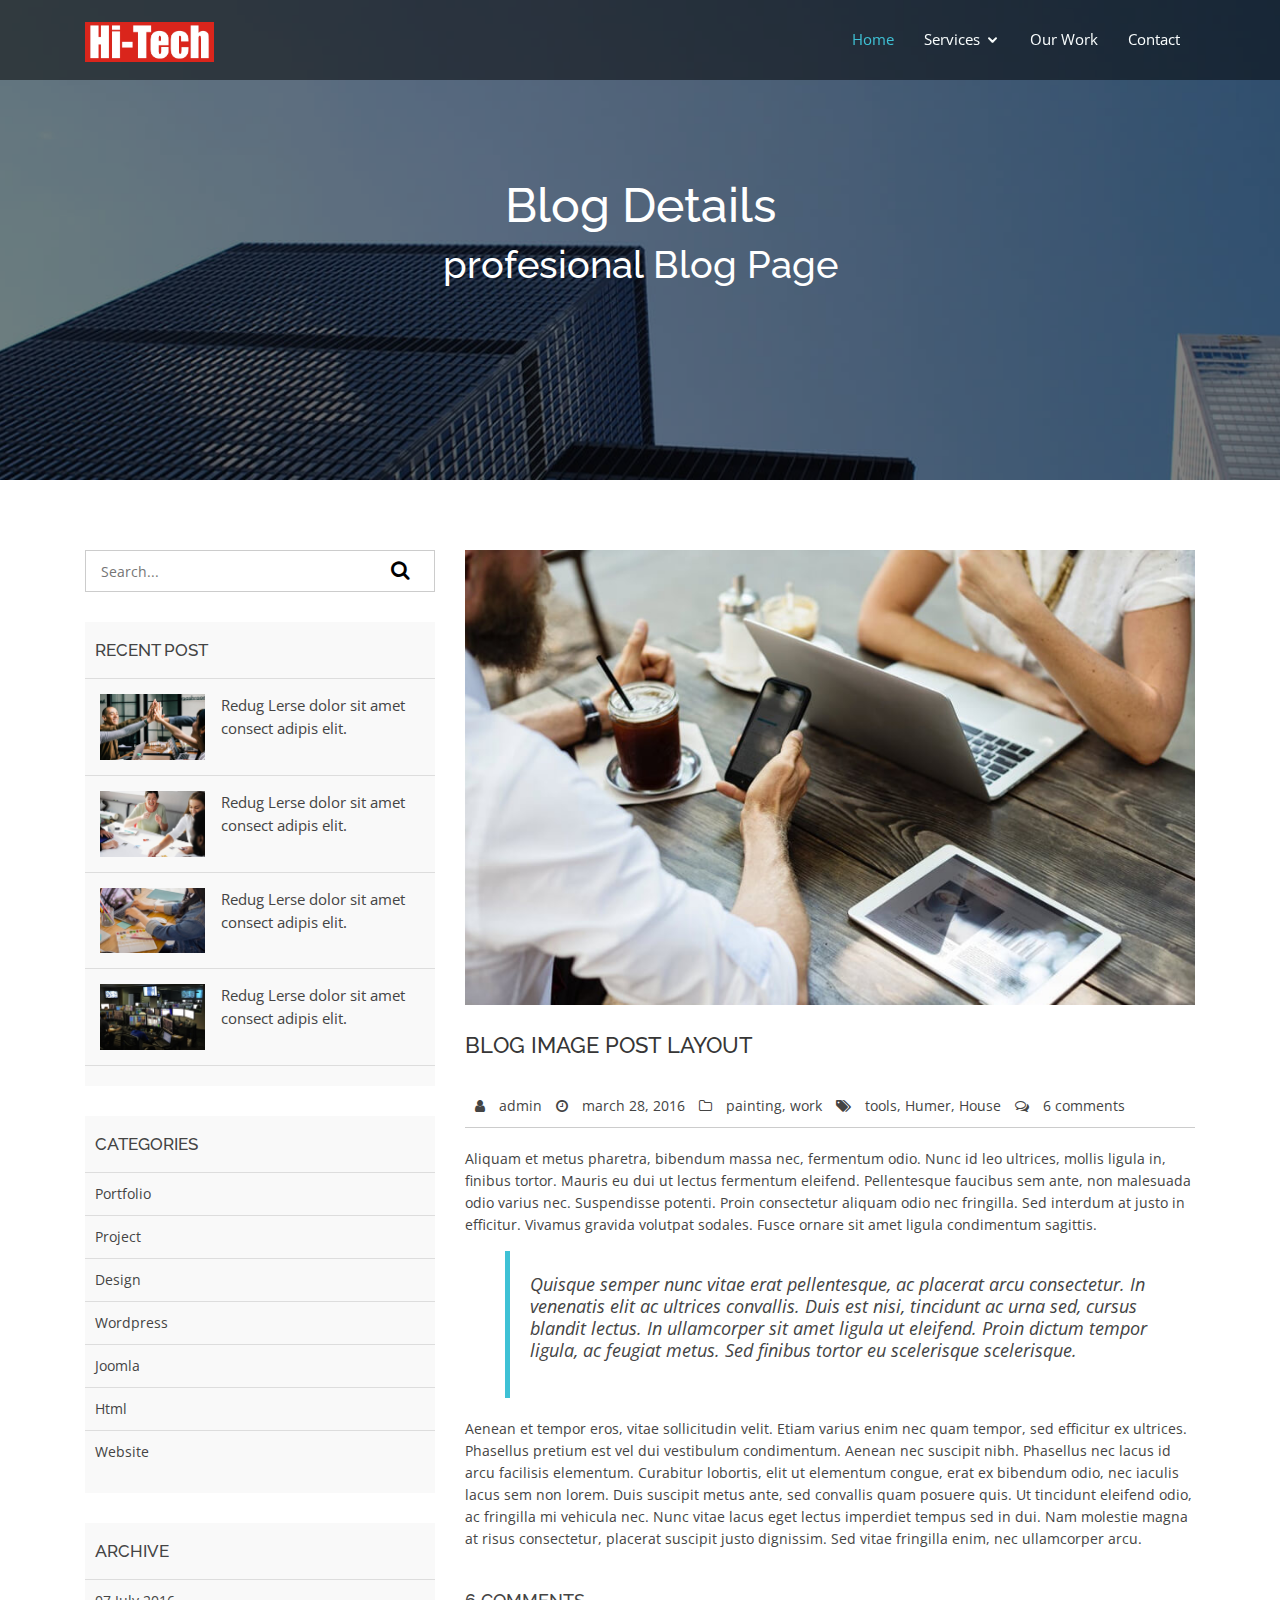
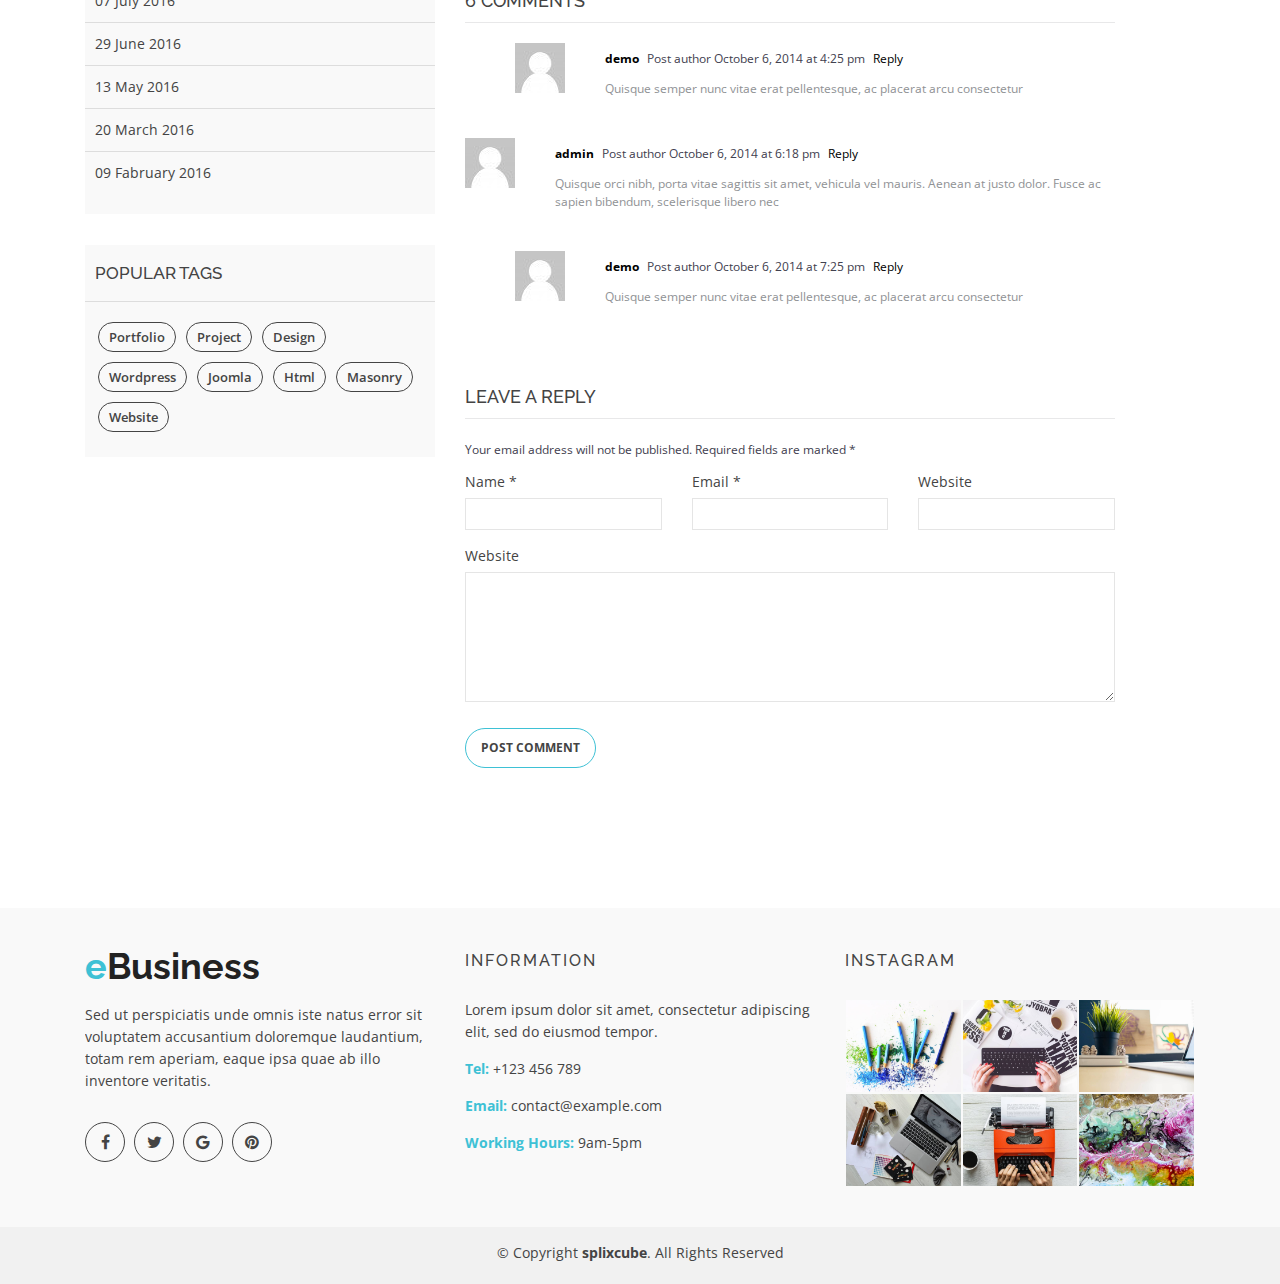
<file: blog-details.html>
<!DOCTYPE html>
<html lang="en">

<head>
  <meta charset="utf-8">
  <meta content="width=device-width, initial-scale=1.0" name="viewport">

  <title>splixcube Bootstrap Template - Index</title>
  <meta content="" name="descriptison">
  <meta content="" name="keywords">

  <!-- Favicons -->
  <link href="assets/img/favicon.png" rel="icon">
  <link href="assets/img/apple-touch-icon.png" rel="apple-touch-icon">

  <!-- Google Fonts -->
  <link href="https://fonts.googleapis.com/css?family=Open+Sans:300,400,400i,600,700|Raleway:300,400,400i,500,500i,700,800,900" rel="stylesheet">

  <!-- Vendor CSS Files -->
  <link href="assets/vendor/bootstrap/css/bootstrap.min.css" rel="stylesheet">
  <link href="assets/vendor/icofont/icofont.min.css" rel="stylesheet">
  <link href="assets/vendor/animate.css/animate.min.css" rel="stylesheet">
  <link href="assets/vendor/font-awesome/css/font-awesome.min.css" rel="stylesheet">
  <link href="assets/vendor/nivo-slider/css/nivo-slider.css" rel="stylesheet">
  <link href="assets/vendor/owl.carousel/assets/owl.carousel.min.css" rel="stylesheet">
  <link href="assets/vendor/venobox/venobox.css" rel="stylesheet">

  <!-- Template Main CSS File -->
  <link href="assets/css/style.css" rel="stylesheet">

  <!-- =======================================================
  * Template Name: splixcube - v2.0.0
  * Template URL: https://splixcube.com/splixcube-bootstrap-corporate-template/
  * Author: splixcube.com
  * License: https://splixcube.com/license/
  ======================================================== -->
</head>

<body data-spy="scroll" data-target="#navbar-example">

  <!-- ======= Header ======= -->
  <header id="header" class="fixed-top mx-auto">
    <div class="container d-flex">

      <div class="logo mr-auto">
        <h1 class="text-light"><a href="index.html"><span></span><img src="assets/img/HITECH BROSHERS 33333.jpg"
              alt=""></a></h1>
        <!-- Uncomment below if you prefer to use an image logo -->
        <!-- <a href="index.html"><img src="assets/img/logo.png" alt="" class="img-fluid"></a>-->
      </div>

      <nav class="nav-menu d-none d-lg-block">
        <ul>
          <li class="active"><a href="index.html">Home</a></li>
          <li class="drop-down"><a href="ourservices.html">Services</a>
            <ul class="mt-4">
              <li><a href="ourservices.html">Flex Printing Services</a></li>
              <li><a href="ourservices.html">Name Plates Services</a></li>
              <li><a href="ourservices.html">Board Display Services</a></li>
              <li><a href="ourservices.html">Frame Services</a></li>
              <li><a href="ourservices.html">Other Services</a></li>
              <li><a href="ourservices.html">offset Pricing</a></li>
            </ul>
          </li>
          <li><a href="ourworks.html">Our Work</a></li>
          <li><a href="contactus.html">Contact</a></li>

        </ul>
      </nav><!-- .nav-menu -->

    </div>
  </header><!-- End Header -->

  <main id="main">

    <!-- ======= Blog Header ======= -->
    <div class="header-bg page-area">
      <div class="home-overly"></div>
      <div class="container">
        <div class="row">
          <div class="col-md-12 col-sm-12 col-xs-12">
            <div class="slider-content text-center">
              <div class="header-bottom">
                <div class="layer2 wow zoomIn" data-wow-duration="1s" data-wow-delay=".4s">
                  <h1 class="title2">Blog Details </h1>
                </div>
                <div class="layer3 wow zoomInUp" data-wow-duration="2s" data-wow-delay="1s">
                  <h2 class="title3">profesional Blog Page</h2>
                </div>
              </div>
            </div>
          </div>
        </div>
      </div>
    </div><!-- End Blog Header -->

    <!-- ======= Blog Page ======= -->
    <div class="blog-page area-padding">
      <div class="container">
        <div class="row">
          <div class="col-lg-4 col-md-4 col-sm-4 col-xs-12">
            <div class="page-head-blog">
              <div class="single-blog-page">
                <!-- search option start -->
                <form action="#">
                  <div class="search-option">
                    <input type="text" placeholder="Search...">
                    <button class="button" type="submit">
                      <i class="fa fa-search"></i>
                    </button>
                  </div>
                </form>
                <!-- search option end -->
              </div>
              <div class="single-blog-page">
                <!-- recent start -->
                <div class="left-blog">
                  <h4>recent post</h4>
                  <div class="recent-post">
                    <!-- start single post -->
                    <div class="recent-single-post">
                      <div class="post-img">
                        <a href="#">
                          <img src="assets/img/blog/1.jpg" alt="">
                        </a>
                      </div>
                      <div class="pst-content">
                        <p><a href="#"> Redug Lerse dolor sit amet consect adipis elit.</a></p>
                      </div>
                    </div>
                    <!-- End single post -->
                    <!-- start single post -->
                    <div class="recent-single-post">
                      <div class="post-img">
                        <a href="#">
                          <img src="assets/img/blog/2.jpg" alt="">
                        </a>
                      </div>
                      <div class="pst-content">
                        <p><a href="#"> Redug Lerse dolor sit amet consect adipis elit.</a></p>
                      </div>
                    </div>
                    <!-- End single post -->
                    <!-- start single post -->
                    <div class="recent-single-post">
                      <div class="post-img">
                        <a href="#">
                          <img src="assets/img/blog/3.jpg" alt="">
                        </a>
                      </div>
                      <div class="pst-content">
                        <p><a href="#"> Redug Lerse dolor sit amet consect adipis elit.</a></p>
                      </div>
                    </div>
                    <!-- End single post -->
                    <!-- start single post -->
                    <div class="recent-single-post">
                      <div class="post-img">
                        <a href="#">
                          <img src="assets/img/blog/4.jpg" alt="">
                        </a>
                      </div>
                      <div class="pst-content">
                        <p><a href="#"> Redug Lerse dolor sit amet consect adipis elit.</a></p>
                      </div>
                    </div>
                    <!-- End single post -->
                  </div>
                </div>
                <!-- recent end -->
              </div>
              <div class="single-blog-page">
                <div class="left-blog">
                  <h4>categories</h4>
                  <ul>
                    <li>
                      <a href="#">Portfolio</a>
                    </li>
                    <li>
                      <a href="#">Project</a>
                    </li>
                    <li>
                      <a href="#">Design</a>
                    </li>
                    <li>
                      <a href="#">wordpress</a>
                    </li>
                    <li>
                      <a href="#">Joomla</a>
                    </li>
                    <li>
                      <a href="#">Html</a>
                    </li>
                    <li>
                      <a href="#">Website</a>
                    </li>
                  </ul>
                </div>
              </div>
              <div class="single-blog-page">
                <div class="left-blog">
                  <h4>archive</h4>
                  <ul>
                    <li>
                      <a href="#">07 July 2016</a>
                    </li>
                    <li>
                      <a href="#">29 June 2016</a>
                    </li>
                    <li>
                      <a href="#">13 May 2016</a>
                    </li>
                    <li>
                      <a href="#">20 March 2016</a>
                    </li>
                    <li>
                      <a href="#">09 Fabruary 2016</a>
                    </li>
                  </ul>
                </div>
              </div>
              <div class="single-blog-page">
                <div class="left-tags blog-tags">
                  <div class="popular-tag left-side-tags left-blog">
                    <h4>popular tags</h4>
                    <ul>
                      <li>
                        <a href="#">Portfolio</a>
                      </li>
                      <li>
                        <a href="#">Project</a>
                      </li>
                      <li>
                        <a href="#">Design</a>
                      </li>
                      <li>
                        <a href="#">wordpress</a>
                      </li>
                      <li>
                        <a href="#">Joomla</a>
                      </li>
                      <li>
                        <a href="#">Html</a>
                      </li>
                      <li>
                        <a href="#">Masonry</a>
                      </li>
                      <li>
                        <a href="#">Website</a>
                      </li>
                    </ul>
                  </div>
                </div>
              </div>
            </div>
          </div>
          <!-- End left sidebar -->
          <!-- Start single blog -->
          <div class="col-md-8 col-sm-8 col-xs-12">
            <div class="row">
              <div class="col-md-12 col-sm-12 col-xs-12">
                <!-- single-blog start -->
                <article class="blog-post-wrapper">
                  <div class="post-thumbnail">
                    <img src="assets/img/blog/6.jpg" alt="" />
                  </div>
                  <div class="post-information">
                    <h2>Blog image post layout</h2>
                    <div class="entry-meta">
                      <span class="author-meta"><i class="fa fa-user"></i> <a href="#">admin</a></span>
                      <span><i class="fa fa-clock-o"></i> march 28, 2016</span>
                      <span class="tag-meta">
                        <i class="fa fa-folder-o"></i>
                        <a href="#">painting</a>,
                        <a href="#">work</a>
                      </span>
                      <span>
                        <i class="fa fa-tags"></i>
                        <a href="#">tools</a>,
                        <a href="#"> Humer</a>,
                        <a href="#">House</a>
                      </span>
                      <span><i class="fa fa-comments-o"></i> <a href="#">6 comments</a></span>
                    </div>
                    <div class="entry-content">
                      <p>Aliquam et metus pharetra, bibendum massa nec, fermentum odio. Nunc id leo ultrices, mollis ligula in, finibus tortor. Mauris eu dui ut lectus fermentum eleifend. Pellentesque faucibus sem ante, non malesuada odio varius nec. Suspendisse
                        potenti. Proin consectetur aliquam odio nec fringilla. Sed interdum at justo in efficitur. Vivamus gravida volutpat sodales. Fusce ornare sit amet ligula condimentum sagittis.</p>
                      <blockquote>
                        <p>Quisque semper nunc vitae erat pellentesque, ac placerat arcu consectetur. In venenatis elit ac ultrices convallis. Duis est nisi, tincidunt ac urna sed, cursus blandit lectus. In ullamcorper sit amet ligula ut eleifend. Proin dictum
                          tempor ligula, ac feugiat metus. Sed finibus tortor eu scelerisque scelerisque.</p>
                      </blockquote>
                      <p>Aenean et tempor eros, vitae sollicitudin velit. Etiam varius enim nec quam tempor, sed efficitur ex ultrices. Phasellus pretium est vel dui vestibulum condimentum. Aenean nec suscipit nibh. Phasellus nec lacus id arcu facilisis elementum.
                        Curabitur lobortis, elit ut elementum congue, erat ex bibendum odio, nec iaculis lacus sem non lorem. Duis suscipit metus ante, sed convallis quam posuere quis. Ut tincidunt eleifend odio, ac fringilla mi vehicula nec. Nunc vitae
                        lacus eget lectus imperdiet tempus sed in dui. Nam molestie magna at risus consectetur, placerat suscipit justo dignissim. Sed vitae fringilla enim, nec ullamcorper arcu.</p>
                    </div>
                  </div>
                </article>
                <div class="clear"></div>
                <div class="single-post-comments">
                  <div class="comments-area">
                    <div class="comments-heading">
                      <h3>6 comments</h3>
                    </div>
                    <div class="comments-list">
                      <ul>
                        <li class="threaded-comments">
                          <div class="comments-details">
                            <div class="comments-list-img">
                              <img src="assets/img/blog/b02.jpg" alt="post-author">
                            </div>
                            <div class="comments-content-wrap">
                              <span>
                                <b><a href="#">demo</a></b>
                                Post author
                                <span class="post-time">October 6, 2014 at 4:25 pm</span>
                                <a href="#">Reply</a>
                              </span>
                              <p>Quisque semper nunc vitae erat pellentesque, ac placerat arcu consectetur</p>
                            </div>
                          </div>
                        </li>
                        <li>
                          <div class="comments-details">
                            <div class="comments-list-img">
                              <img src="assets/img/blog/b02.jpg" alt="post-author">
                            </div>
                            <div class="comments-content-wrap">
                              <span>
                                <b><a href="#">admin</a></b>
                                Post author
                                <span class="post-time">October 6, 2014 at 6:18 pm </span>
                                <a href="#">Reply</a>
                              </span>
                              <p>Quisque orci nibh, porta vitae sagittis sit amet, vehicula vel mauris. Aenean at justo dolor. Fusce ac sapien bibendum, scelerisque libero nec</p>
                            </div>
                          </div>
                        </li>
                        <li class="threaded-comments">
                          <div class="comments-details">
                            <div class="comments-list-img">
                              <img src="assets/img/blog/b02.jpg" alt="post-author">
                            </div>
                            <div class="comments-content-wrap">
                              <span>
                                <b><a href="#">demo</a></b>
                                Post author
                                <span class="post-time">October 6, 2014 at 7:25 pm</span>
                                <a href="#">Reply</a>
                              </span>
                              <p>Quisque semper nunc vitae erat pellentesque, ac placerat arcu consectetur</p>
                            </div>
                          </div>
                        </li>
                      </ul>
                    </div>
                  </div>
                  <div class="comment-respond">
                    <h3 class="comment-reply-title">Leave a Reply </h3>
                    <span class="email-notes">Your email address will not be published. Required fields are marked *</span>
                    <form action="#">
                      <div class="row">
                        <div class="col-lg-4 col-md-4 col-sm-4 col-xs-12">
                          <p>Name *</p>
                          <input type="text" />
                        </div>
                        <div class="col-lg-4 col-md-4 col-sm-4 col-xs-12">
                          <p>Email *</p>
                          <input type="email" />
                        </div>
                        <div class="col-lg-4 col-md-4 col-sm-4 col-xs-12">
                          <p>Website</p>
                          <input type="text" />
                        </div>
                        <div class="col-lg-12 col-md-12 col-sm-12 comment-form-comment">
                          <p>Website</p>
                          <textarea id="message-box" cols="30" rows="10"></textarea>
                          <input type="submit" value="Post Comment" />
                        </div>
                      </div>
                    </form>
                  </div>
                </div>
                <!-- single-blog end -->
              </div>
            </div>
          </div>
        </div>
      </div>
    </div><!-- End Blog Page -->

  </main><!-- End #main -->

  <!-- ======= Footer ======= -->
  <footer>
    <div class="footer-area">
      <div class="container">
        <div class="row">
          <div class="col-md-4 col-sm-4 col-xs-12">
            <div class="footer-content">
              <div class="footer-head">
                <div class="footer-logo">
                  <h2><span>e</span>Business</h2>
                </div>

                <p>Sed ut perspiciatis unde omnis iste natus error sit voluptatem accusantium doloremque laudantium, totam rem aperiam, eaque ipsa quae ab illo inventore veritatis.</p>
                <div class="footer-icons">
                  <ul>
                    <li>
                      <a href="#"><i class="fa fa-facebook"></i></a>
                    </li>
                    <li>
                      <a href="#"><i class="fa fa-twitter"></i></a>
                    </li>
                    <li>
                      <a href="#"><i class="fa fa-google"></i></a>
                    </li>
                    <li>
                      <a href="#"><i class="fa fa-pinterest"></i></a>
                    </li>
                  </ul>
                </div>
              </div>
            </div>
          </div>
          <!-- end single footer -->
          <div class="col-md-4 col-sm-4 col-xs-12">
            <div class="footer-content">
              <div class="footer-head">
                <h4>information</h4>
                <p>
                  Lorem ipsum dolor sit amet, consectetur adipiscing elit, sed do eiusmod tempor.
                </p>
                <div class="footer-contacts">
                  <p><span>Tel:</span> +123 456 789</p>
                  <p><span>Email:</span> contact@example.com</p>
                  <p><span>Working Hours:</span> 9am-5pm</p>
                </div>
              </div>
            </div>
          </div>
          <!-- end single footer -->
          <div class="col-md-4 col-sm-4 col-xs-12">
            <div class="footer-content">
              <div class="footer-head">
                <h4>Instagram</h4>
                <div class="flicker-img">
                  <a href="#"><img src="assets/img/portfolio/1.jpg" alt=""></a>
                  <a href="#"><img src="assets/img/portfolio/2.jpg" alt=""></a>
                  <a href="#"><img src="assets/img/portfolio/3.jpg" alt=""></a>
                  <a href="#"><img src="assets/img/portfolio/4.jpg" alt=""></a>
                  <a href="#"><img src="assets/img/portfolio/5.jpg" alt=""></a>
                  <a href="#"><img src="assets/img/portfolio/6.jpg" alt=""></a>
                </div>
              </div>
            </div>
          </div>
        </div>
      </div>
    </div>
    <div class="footer-area-bottom">
      <div class="container">
        <div class="row">
          <div class="col-md-12 col-sm-12 col-xs-12">
            <div class="copyright text-center">
              <p>
                &copy; Copyright <strong>splixcube</strong>. All Rights Reserved
              </p>
            </div>
            <div class="credits">
              <!--
              All the links in the footer should remain intact.
              You can delete the links only if you purchased the pro version.
              Licensing information: https://splixcube.com/license/
              Purchase the pro version with working PHP/AJAX contact form: https://splixcube.com/buy/?theme=splixcube
            -->
            </div>
          </div>
        </div>
      </div>
    </div>
  </footer><!-- End  Footer -->

  <a href="#" class="back-to-top"><i class="fa fa-chevron-up"></i></a>
  <!-- <div id="preloader"></div> -->

  <!-- Vendor JS Files -->
  <script src="assets/vendor/jquery/jquery.min.js"></script>
  <script src="assets/vendor/bootstrap/js/bootstrap.bundle.min.js"></script>
  <script src="assets/vendor/jquery.easing/jquery.easing.min.js"></script>
  <script src="assets/vendor/php-email-form/validate.js"></script>
  <script src="assets/vendor/appear/jquery.appear.js"></script>
  <script src="assets/vendor/knob/jquery.knob.js"></script>
  <script src="assets/vendor/parallax/parallax.js"></script>
  <script src="assets/vendor/wow/wow.min.js"></script>
  <script src="assets/vendor/isotope-layout/isotope.pkgd.min.js"></script>
  <script src="assets/vendor/nivo-slider/js/jquery.nivo.slider.js"></script>
  <script src="assets/vendor/owl.carousel/owl.carousel.min.js"></script>
  <script src="assets/vendor/venobox/venobox.min.js"></script>

  <!-- Template Main JS File -->
  <script src="assets/js/main.js"></script>

</body>

</html>
</file>
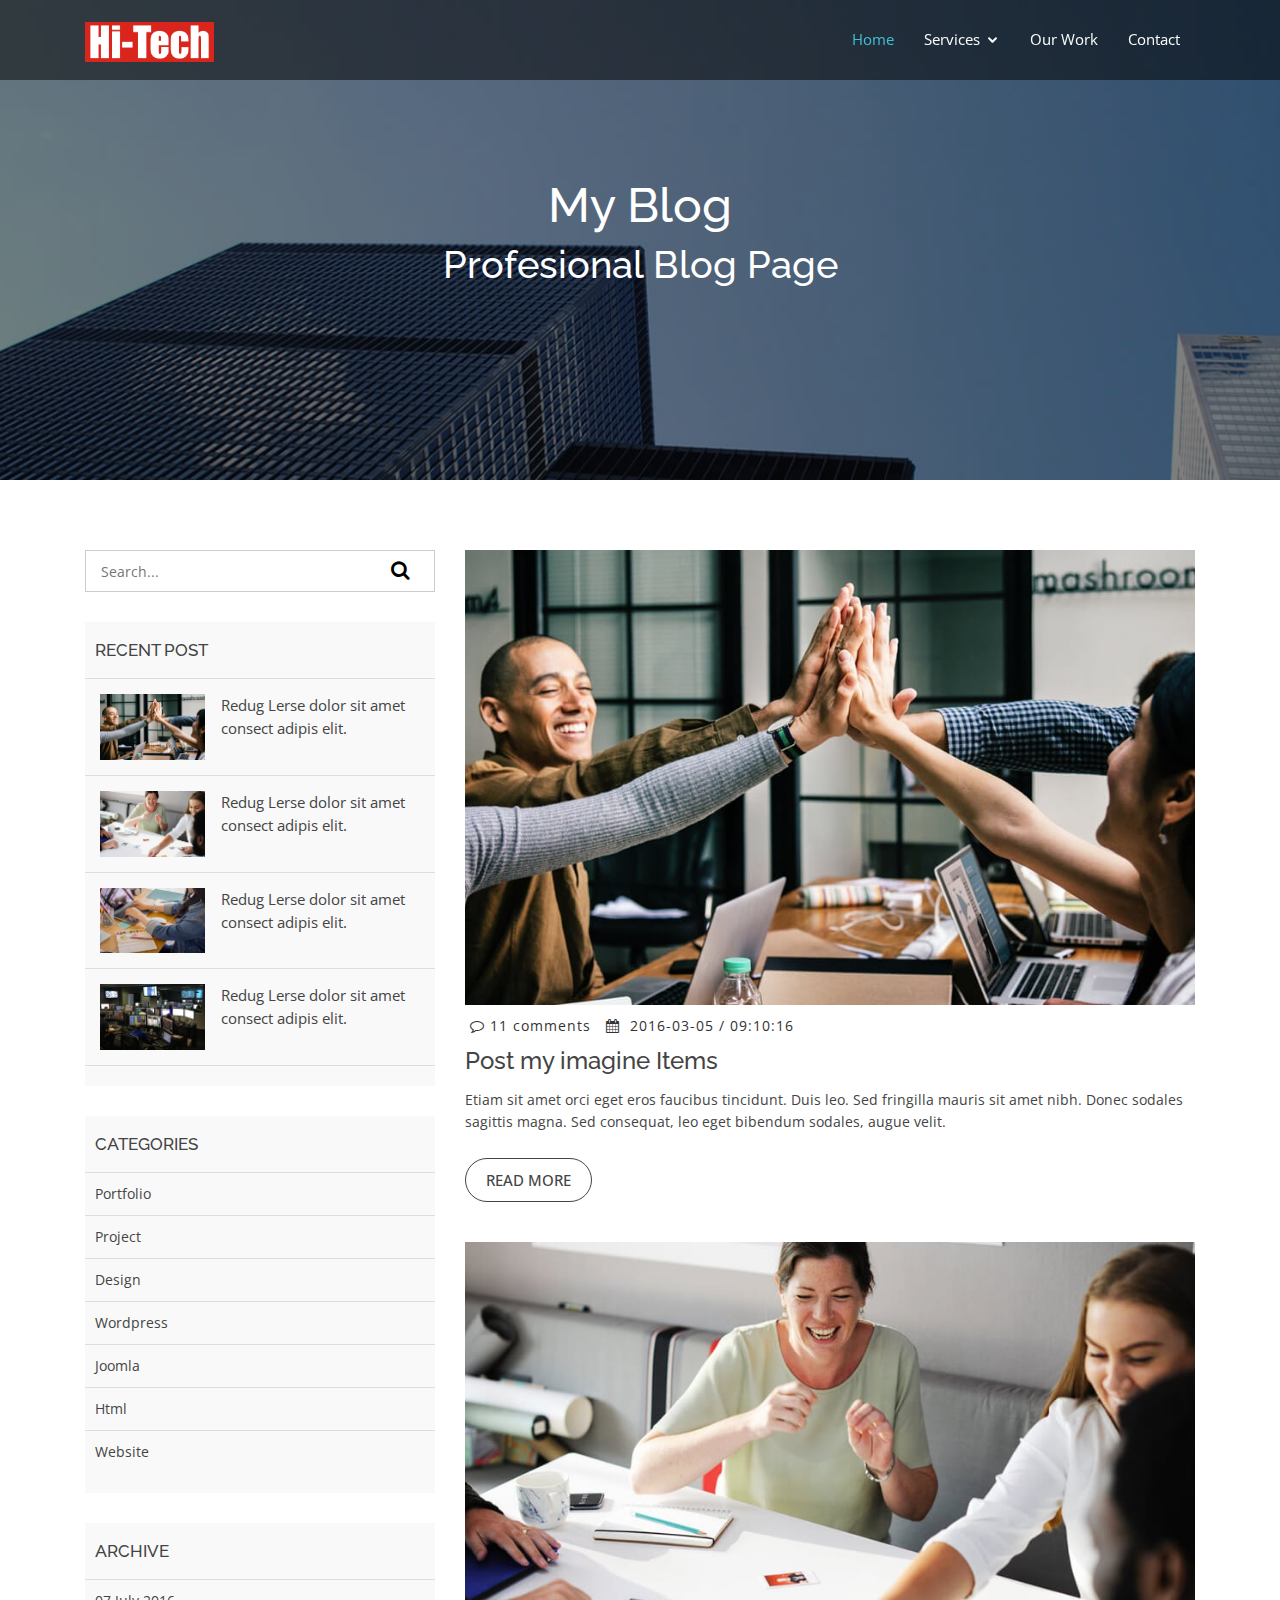
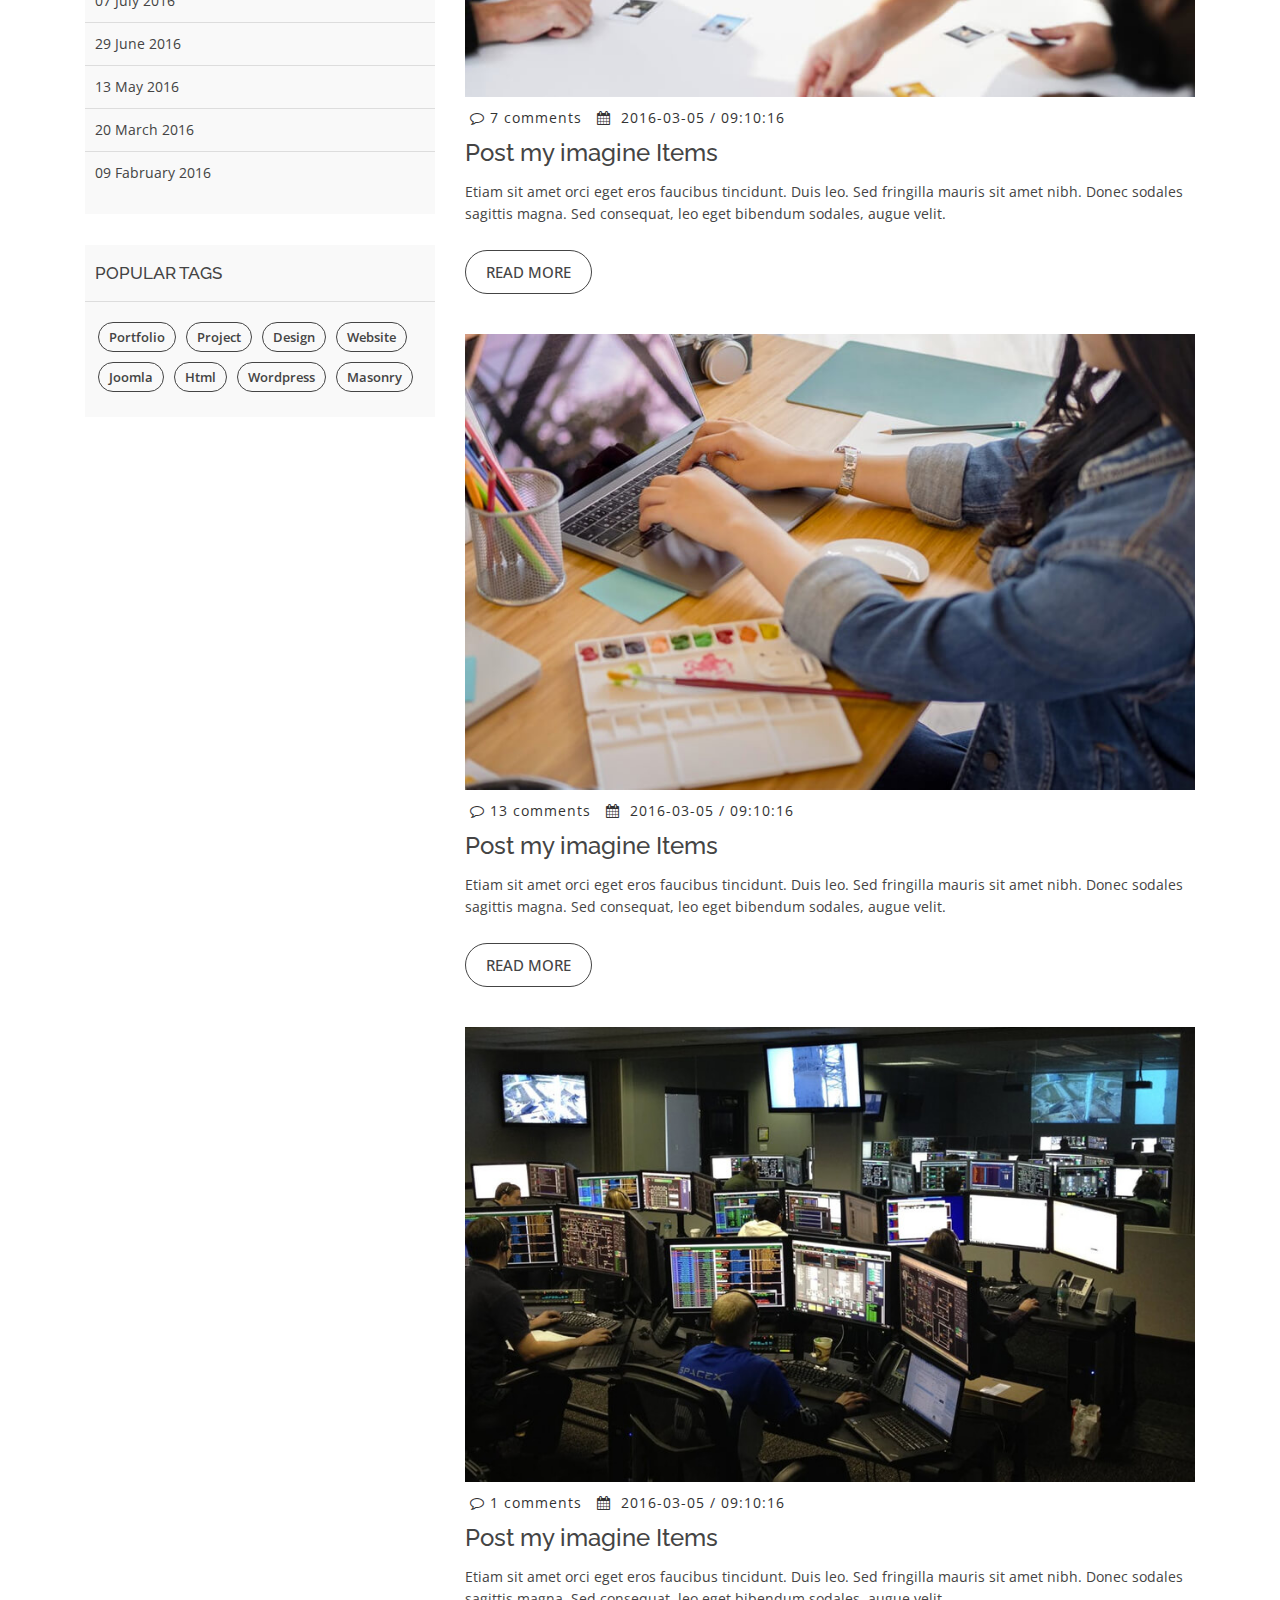
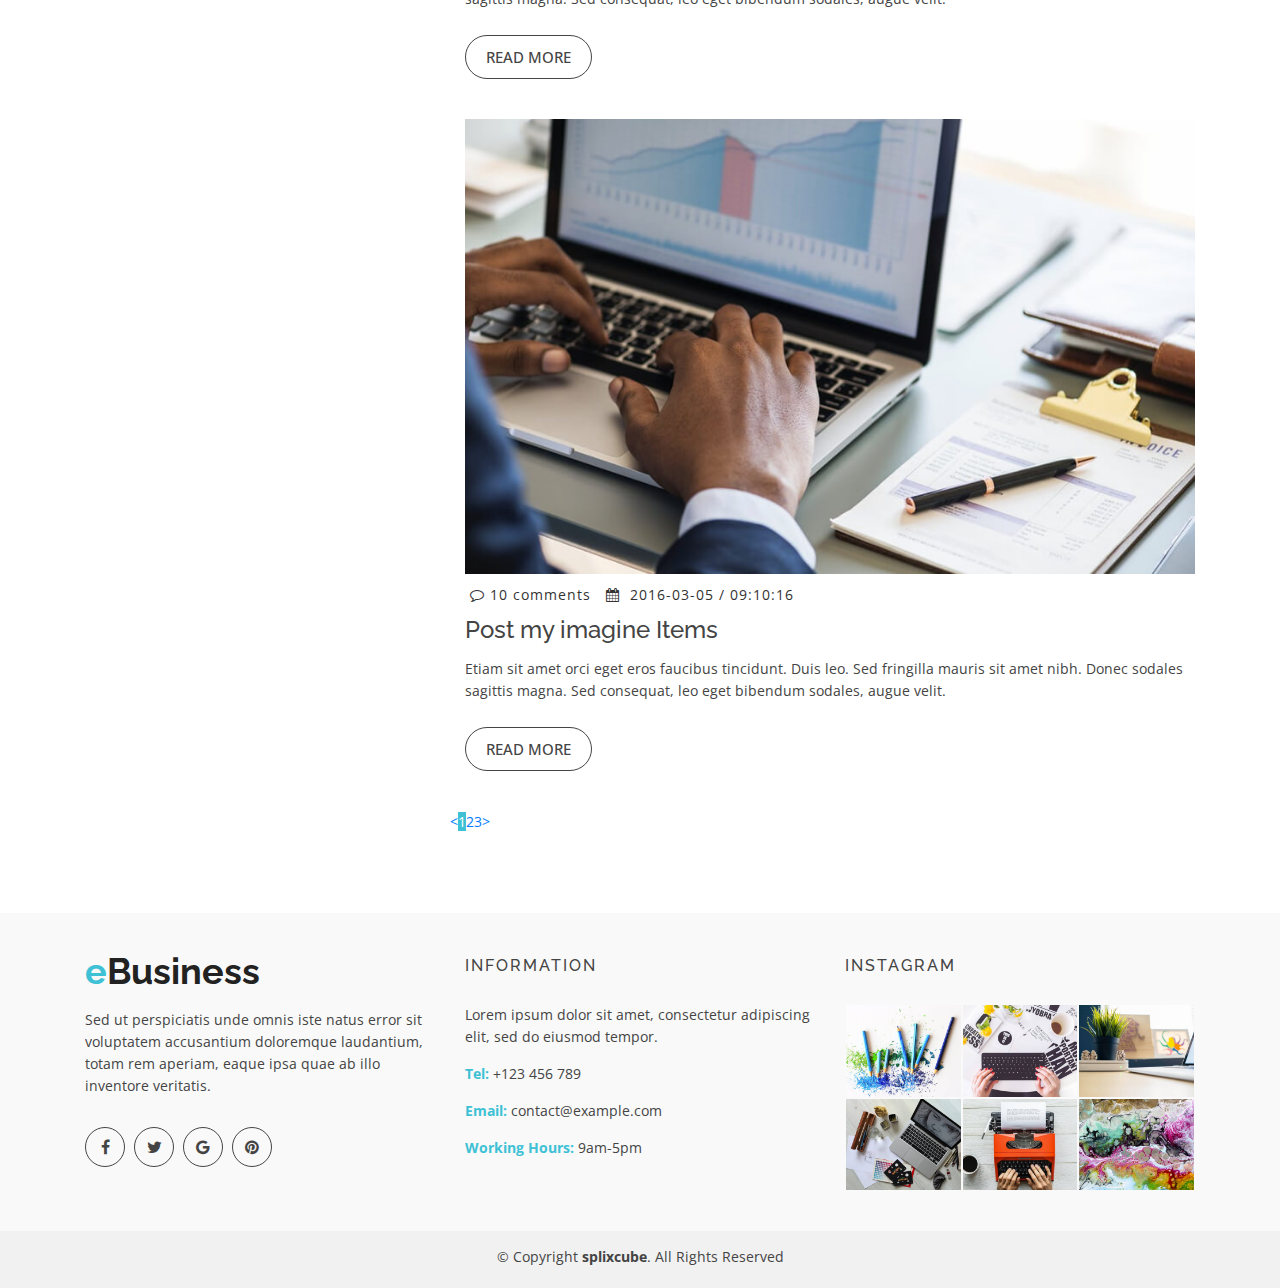
<file: blog.html>
<!DOCTYPE html>
<html lang="en">

<head>
  <meta charset="utf-8">
  <meta content="width=device-width, initial-scale=1.0" name="viewport">

  <title>splixcube Bootstrap Template - Index</title>
  <meta content="" name="descriptison">
  <meta content="" name="keywords">

  <!-- Favicons -->
  <link href="assets/img/favicon.png" rel="icon">
  <link href="assets/img/apple-touch-icon.png" rel="apple-touch-icon">

  <!-- Google Fonts -->
  <link href="https://fonts.googleapis.com/css?family=Open+Sans:300,400,400i,600,700|Raleway:300,400,400i,500,500i,700,800,900" rel="stylesheet">

  <!-- Vendor CSS Files -->
  <link href="assets/vendor/bootstrap/css/bootstrap.min.css" rel="stylesheet">
  <link href="assets/vendor/icofont/icofont.min.css" rel="stylesheet">
  <link href="assets/vendor/animate.css/animate.min.css" rel="stylesheet">
  <link href="assets/vendor/font-awesome/css/font-awesome.min.css" rel="stylesheet">
  <link href="assets/vendor/nivo-slider/css/nivo-slider.css" rel="stylesheet">
  <link href="assets/vendor/owl.carousel/assets/owl.carousel.min.css" rel="stylesheet">
  <link href="assets/vendor/venobox/venobox.css" rel="stylesheet">

  <!-- Template Main CSS File -->
  <link href="assets/css/style.css" rel="stylesheet">

  <!-- =======================================================
  * Template Name: splixcube - v2.0.0
  * Template URL: https://splixcube.com/splixcube-bootstrap-corporate-template/
  * Author: splixcube.com
  * License: https://splixcube.com/license/
  ======================================================== -->
</head>

<body data-spy="scroll" data-target="#navbar-example">

  <!-- ======= Header ======= -->
  <header id="header" class="fixed-top mx-auto">
    <div class="container d-flex">

      <div class="logo mr-auto">
        <h1 class="text-light"><a href="index.html"><span></span><img src="assets/img/HITECH BROSHERS 33333.jpg"
              alt=""></a></h1>
        <!-- Uncomment below if you prefer to use an image logo -->
        <!-- <a href="index.html"><img src="assets/img/logo.png" alt="" class="img-fluid"></a>-->
      </div>

      <nav class="nav-menu d-none d-lg-block">
        <ul>
          <li class="active"><a href="index.html">Home</a></li>
          <li class="drop-down"><a href="ourservices.html">Services</a>
            <ul class="mt-4">
              <li><a href="ourservices.html">Flex Printing Services</a></li>
              <li><a href="ourservices.html">Name Plates Services</a></li>
              <li><a href="ourservices.html">Board Display Services</a></li>
              <li><a href="ourservices.html">Frame Services</a></li>
              <li><a href="ourservices.html">Other Services</a></li>
              <li><a href="ourservices.html">offset Pricing</a></li>
            </ul>
          </li>
          <li><a href="ourworks.html">Our Work</a></li>
          <li><a href="contactus.html">Contact</a></li>

        </ul>
      </nav><!-- .nav-menu -->

    </div>
  </header><!-- End Header -->

  <main id="main">

    <!-- ======= Blog Header ======= -->
    <div class="header-bg page-area">
      <div class="home-overly"></div>
      <div class="container">
        <div class="row">
          <div class="col-md-12 col-sm-12 col-xs-12">
            <div class="slider-content text-center">
              <div class="header-bottom">
                <div class="layer2 wow zoomIn" data-wow-duration="1s" data-wow-delay=".4s">
                  <h1 class="title2">My Blog</h1>
                </div>
                <div class="layer3 wow zoomInUp" data-wow-duration="2s" data-wow-delay="1s">
                  <h2 class="title3">Profesional Blog Page</h2>
                </div>
              </div>
            </div>
          </div>
        </div>
      </div>
    </div><!-- End Blog Header -->

    <!-- ======= Blog Page ======= -->
    <div class="blog-page area-padding">
      <div class="container">
        <div class="row">
          <div class="col-lg-4 col-md-4 col-sm-4 col-xs-12">
            <div class="page-head-blog">
              <div class="single-blog-page">
                <!-- search option start -->
                <form action="#">
                  <div class="search-option">
                    <input type="text" placeholder="Search...">
                    <button class="button" type="submit">
                      <i class="fa fa-search"></i>
                    </button>
                  </div>
                </form>
                <!-- search option end -->
              </div>
              <div class="single-blog-page">
                <!-- recent start -->
                <div class="left-blog">
                  <h4>recent post</h4>
                  <div class="recent-post">
                    <!-- start single post -->
                    <div class="recent-single-post">
                      <div class="post-img">
                        <a href="#">
                          <img src="assets/img/blog/1.jpg" alt="">
                        </a>
                      </div>
                      <div class="pst-content">
                        <p><a href="#"> Redug Lerse dolor sit amet consect adipis elit.</a></p>
                      </div>
                    </div>
                    <!-- End single post -->
                    <!-- start single post -->
                    <div class="recent-single-post">
                      <div class="post-img">
                        <a href="#">
                          <img src="assets/img/blog/2.jpg" alt="">
                        </a>
                      </div>
                      <div class="pst-content">
                        <p><a href="#"> Redug Lerse dolor sit amet consect adipis elit.</a></p>
                      </div>
                    </div>
                    <!-- End single post -->
                    <!-- start single post -->
                    <div class="recent-single-post">
                      <div class="post-img">
                        <a href="#">
                          <img src="assets/img/blog/3.jpg" alt="">
                        </a>
                      </div>
                      <div class="pst-content">
                        <p><a href="#"> Redug Lerse dolor sit amet consect adipis elit.</a></p>
                      </div>
                    </div>
                    <!-- End single post -->
                    <!-- start single post -->
                    <div class="recent-single-post">
                      <div class="post-img">
                        <a href="#">
                          <img src="assets/img/blog/4.jpg" alt="">
                        </a>
                      </div>
                      <div class="pst-content">
                        <p><a href="#"> Redug Lerse dolor sit amet consect adipis elit.</a></p>
                      </div>
                    </div>
                    <!-- End single post -->
                  </div>
                </div>
                <!-- recent end -->
              </div>
              <div class="single-blog-page">
                <div class="left-blog">
                  <h4>categories</h4>
                  <ul>
                    <li>
                      <a href="#">Portfolio</a>
                    </li>
                    <li>
                      <a href="#">Project</a>
                    </li>
                    <li>
                      <a href="#">Design</a>
                    </li>
                    <li>
                      <a href="#">wordpress</a>
                    </li>
                    <li>
                      <a href="#">Joomla</a>
                    </li>
                    <li>
                      <a href="#">Html</a>
                    </li>
                    <li>
                      <a href="#">Website</a>
                    </li>
                  </ul>
                </div>
              </div>
              <div class="single-blog-page">
                <div class="left-blog">
                  <h4>archive</h4>
                  <ul>
                    <li>
                      <a href="#">07 July 2016</a>
                    </li>
                    <li>
                      <a href="#">29 June 2016</a>
                    </li>
                    <li>
                      <a href="#">13 May 2016</a>
                    </li>
                    <li>
                      <a href="#">20 March 2016</a>
                    </li>
                    <li>
                      <a href="#">09 Fabruary 2016</a>
                    </li>
                  </ul>
                </div>
              </div>
              <div class="single-blog-page">
                <div class="left-tags blog-tags">
                  <div class="popular-tag left-side-tags left-blog">
                    <h4>popular tags</h4>
                    <ul>
                      <li>
                        <a href="#">Portfolio</a>
                      </li>
                      <li>
                        <a href="#">Project</a>
                      </li>
                      <li>
                        <a href="#">Design</a>
                      </li>
                      <li>
                        <a href="#">Website</a>
                      </li>
                      <li>
                        <a href="#">Joomla</a>
                      </li>
                      <li>
                        <a href="#">Html</a>
                      </li>
                      <li>
                        <a href="#">wordpress</a>
                      </li>
                      <li>
                        <a href="#">Masonry</a>
                      </li>
                    </ul>
                  </div>
                </div>
              </div>
            </div>
          </div>
          <!-- End left sidebar -->
          <!-- Start single blog -->
          <div class="col-md-8 col-sm-8 col-xs-12">
            <div class="row">
              <div class="col-md-12 col-sm-12 col-xs-12">
                <div class="single-blog">
                  <div class="single-blog-img">
                    <a href="blog-details.html">
                      <img src="assets/img/blog/1.jpg" alt="">
                    </a>
                  </div>
                  <div class="blog-meta">
                    <span class="comments-type">
                      <i class="fa fa-comment-o"></i>
                      <a href="#">11 comments</a>
                    </span>
                    <span class="date-type">
                      <i class="fa fa-calendar"></i>2016-03-05 / 09:10:16
                    </span>
                  </div>
                  <div class="blog-text">
                    <h4>
                      <a href="#">Post my imagine Items</a>
                    </h4>
                    <p>
                      Etiam sit amet orci eget eros faucibus tincidunt. Duis leo. Sed fringilla mauris sit amet nibh. Donec sodales sagittis magna. Sed consequat, leo eget bibendum sodales, augue velit.
                    </p>
                  </div>
                  <span>
                    <a href="blog-details.html" class="ready-btn">Read more</a>
                  </span>
                </div>
              </div>
              <!-- End single blog -->
              <div class="col-md-12 col-sm-12 col-xs-12">
                <div class="single-blog">
                  <div class="single-blog-img">
                    <a href="blog-details.html">
                      <img src="assets/img/blog/2.jpg" alt="">
                    </a>
                  </div>
                  <div class="blog-meta">
                    <span class="comments-type">
                      <i class="fa fa-comment-o"></i>
                      <a href="#">7 comments</a>
                    </span>
                    <span class="date-type">
                      <i class="fa fa-calendar"></i>2016-03-05 / 09:10:16
                    </span>
                  </div>
                  <div class="blog-text">
                    <h4>
                      <a href="#">Post my imagine Items</a>
                    </h4>
                    <p>
                      Etiam sit amet orci eget eros faucibus tincidunt. Duis leo. Sed fringilla mauris sit amet nibh. Donec sodales sagittis magna. Sed consequat, leo eget bibendum sodales, augue velit.
                    </p>
                  </div>
                  <span>
                    <a href="blog-details.html" class="ready-btn">Read more</a>
                  </span>
                </div>
              </div>
              <!-- Start single blog -->
              <div class="col-md-12 col-sm-12 col-xs-12">
                <div class="single-blog">
                  <div class="single-blog-img">
                    <a href="blog-details.html">
                      <img src="assets/img/blog/3.jpg" alt="">
                    </a>
                  </div>
                  <div class="blog-meta">
                    <span class="comments-type">
                      <i class="fa fa-comment-o"></i>
                      <a href="#">13 comments</a>
                    </span>
                    <span class="date-type">
                      <i class="fa fa-calendar"></i>2016-03-05 / 09:10:16
                    </span>
                  </div>
                  <div class="blog-text">
                    <h4>
                      <a href="#">Post my imagine Items</a>
                    </h4>
                    <p>
                      Etiam sit amet orci eget eros faucibus tincidunt. Duis leo. Sed fringilla mauris sit amet nibh. Donec sodales sagittis magna. Sed consequat, leo eget bibendum sodales, augue velit.
                    </p>
                  </div>
                  <span>
                    <a href="blog-details.html" class="ready-btn">Read more</a>
                  </span>
                </div>
              </div>
              <!-- End single blog -->
              <div class="col-md-12 col-sm-12 col-xs-12">
                <div class="single-blog">
                  <div class="single-blog-img">
                    <a href="blog-details.html">
                      <img src="assets/img/blog/4.jpg" alt="">
                    </a>
                  </div>
                  <div class="blog-meta">
                    <span class="comments-type">
                      <i class="fa fa-comment-o"></i>
                      <a href="#">1 comments</a>
                    </span>
                    <span class="date-type">
                      <i class="fa fa-calendar"></i>2016-03-05 / 09:10:16
                    </span>
                  </div>
                  <div class="blog-text">
                    <h4>
                      <a href="#">Post my imagine Items</a>
                    </h4>
                    <p>
                      Etiam sit amet orci eget eros faucibus tincidunt. Duis leo. Sed fringilla mauris sit amet nibh. Donec sodales sagittis magna. Sed consequat, leo eget bibendum sodales, augue velit.
                    </p>
                  </div>
                  <span>
                    <a href="blog-details.html" class="ready-btn">Read more</a>
                  </span>
                </div>
              </div>
              <!-- Start single blog -->
              <div class="col-md-12 col-sm-12 col-xs-12">
                <div class="single-blog">
                  <div class="single-blog-img">
                    <a href="blog-details.html">
                      <img src="assets/img/blog/5.jpg" alt="">
                    </a>
                  </div>
                  <div class="blog-meta">
                    <span class="comments-type">
                      <i class="fa fa-comment-o"></i>
                      <a href="#">10 comments</a>
                    </span>
                    <span class="date-type">
                      <i class="fa fa-calendar"></i>2016-03-05 / 09:10:16
                    </span>
                  </div>
                  <div class="blog-text">
                    <h4>
                      <a href="#">Post my imagine Items</a>
                    </h4>
                    <p>
                      Etiam sit amet orci eget eros faucibus tincidunt. Duis leo. Sed fringilla mauris sit amet nibh. Donec sodales sagittis magna. Sed consequat, leo eget bibendum sodales, augue velit.
                    </p>
                  </div>
                  <span>
                    <a href="blog-details.html" class="ready-btn">Read more</a>
                  </span>
                </div>
              </div>
              <!-- End single blog -->
              <div class="blog-pagination">
                <ul class="pagination">
                  <li><a href="#">&lt;</a></li>
                  <li class="active"><a href="#">1</a></li>
                  <li><a href="#">2</a></li>
                  <li><a href="#">3</a></li>
                  <li><a href="#">&gt;</a></li>
                </ul>
              </div>
            </div>
          </div>
        </div>
      </div>
    </div><!-- End Blog Page -->

  </main><!-- End #main -->

  <!-- ======= Footer ======= -->
  <footer>
    <div class="footer-area">
      <div class="container">
        <div class="row">
          <div class="col-md-4 col-sm-4 col-xs-12">
            <div class="footer-content">
              <div class="footer-head">
                <div class="footer-logo">
                  <h2><span>e</span>Business</h2>
                </div>

                <p>Sed ut perspiciatis unde omnis iste natus error sit voluptatem accusantium doloremque laudantium, totam rem aperiam, eaque ipsa quae ab illo inventore veritatis.</p>
                <div class="footer-icons">
                  <ul>
                    <li>
                      <a href="#"><i class="fa fa-facebook"></i></a>
                    </li>
                    <li>
                      <a href="#"><i class="fa fa-twitter"></i></a>
                    </li>
                    <li>
                      <a href="#"><i class="fa fa-google"></i></a>
                    </li>
                    <li>
                      <a href="#"><i class="fa fa-pinterest"></i></a>
                    </li>
                  </ul>
                </div>
              </div>
            </div>
          </div>
          <!-- end single footer -->
          <div class="col-md-4 col-sm-4 col-xs-12">
            <div class="footer-content">
              <div class="footer-head">
                <h4>information</h4>
                <p>
                  Lorem ipsum dolor sit amet, consectetur adipiscing elit, sed do eiusmod tempor.
                </p>
                <div class="footer-contacts">
                  <p><span>Tel:</span> +123 456 789</p>
                  <p><span>Email:</span> contact@example.com</p>
                  <p><span>Working Hours:</span> 9am-5pm</p>
                </div>
              </div>
            </div>
          </div>
          <!-- end single footer -->
          <div class="col-md-4 col-sm-4 col-xs-12">
            <div class="footer-content">
              <div class="footer-head">
                <h4>Instagram</h4>
                <div class="flicker-img">
                  <a href="#"><img src="assets/img/portfolio/1.jpg" alt=""></a>
                  <a href="#"><img src="assets/img/portfolio/2.jpg" alt=""></a>
                  <a href="#"><img src="assets/img/portfolio/3.jpg" alt=""></a>
                  <a href="#"><img src="assets/img/portfolio/4.jpg" alt=""></a>
                  <a href="#"><img src="assets/img/portfolio/5.jpg" alt=""></a>
                  <a href="#"><img src="assets/img/portfolio/6.jpg" alt=""></a>
                </div>
              </div>
            </div>
          </div>
        </div>
      </div>
    </div>
    <div class="footer-area-bottom">
      <div class="container">
        <div class="row">
          <div class="col-md-12 col-sm-12 col-xs-12">
            <div class="copyright text-center">
              <p>
                &copy; Copyright <strong>splixcube</strong>. All Rights Reserved
              </p>
            </div>
            <div class="credits">
              <!--
              All the links in the footer should remain intact.
              You can delete the links only if you purchased the pro version.
              Licensing information: https://splixcube.com/license/
              Purchase the pro version with working PHP/AJAX contact form: https://splixcube.com/buy/?theme=splixcube
            -->
            </div>
          </div>
        </div>
      </div>
    </div>
  </footer><!-- End  Footer -->

  <a href="#" class="back-to-top"><i class="fa fa-chevron-up"></i></a>
  <div id="preloader"></div>

  <!-- Vendor JS Files -->
  <script src="assets/vendor/jquery/jquery.min.js"></script>
  <script src="assets/vendor/bootstrap/js/bootstrap.bundle.min.js"></script>
  <script src="assets/vendor/jquery.easing/jquery.easing.min.js"></script>
  <script src="assets/vendor/php-email-form/validate.js"></script>
  <script src="assets/vendor/appear/jquery.appear.js"></script>
  <script src="assets/vendor/knob/jquery.knob.js"></script>
  <script src="assets/vendor/parallax/parallax.js"></script>
  <script src="assets/vendor/wow/wow.min.js"></script>
  <script src="assets/vendor/isotope-layout/isotope.pkgd.min.js"></script>
  <script src="assets/vendor/nivo-slider/js/jquery.nivo.slider.js"></script>
  <script src="assets/vendor/owl.carousel/owl.carousel.min.js"></script>
  <script src="assets/vendor/venobox/venobox.min.js"></script>

  <!-- Template Main JS File -->
  <script src="assets/js/main.js"></script>

</body>

</html>
</file>
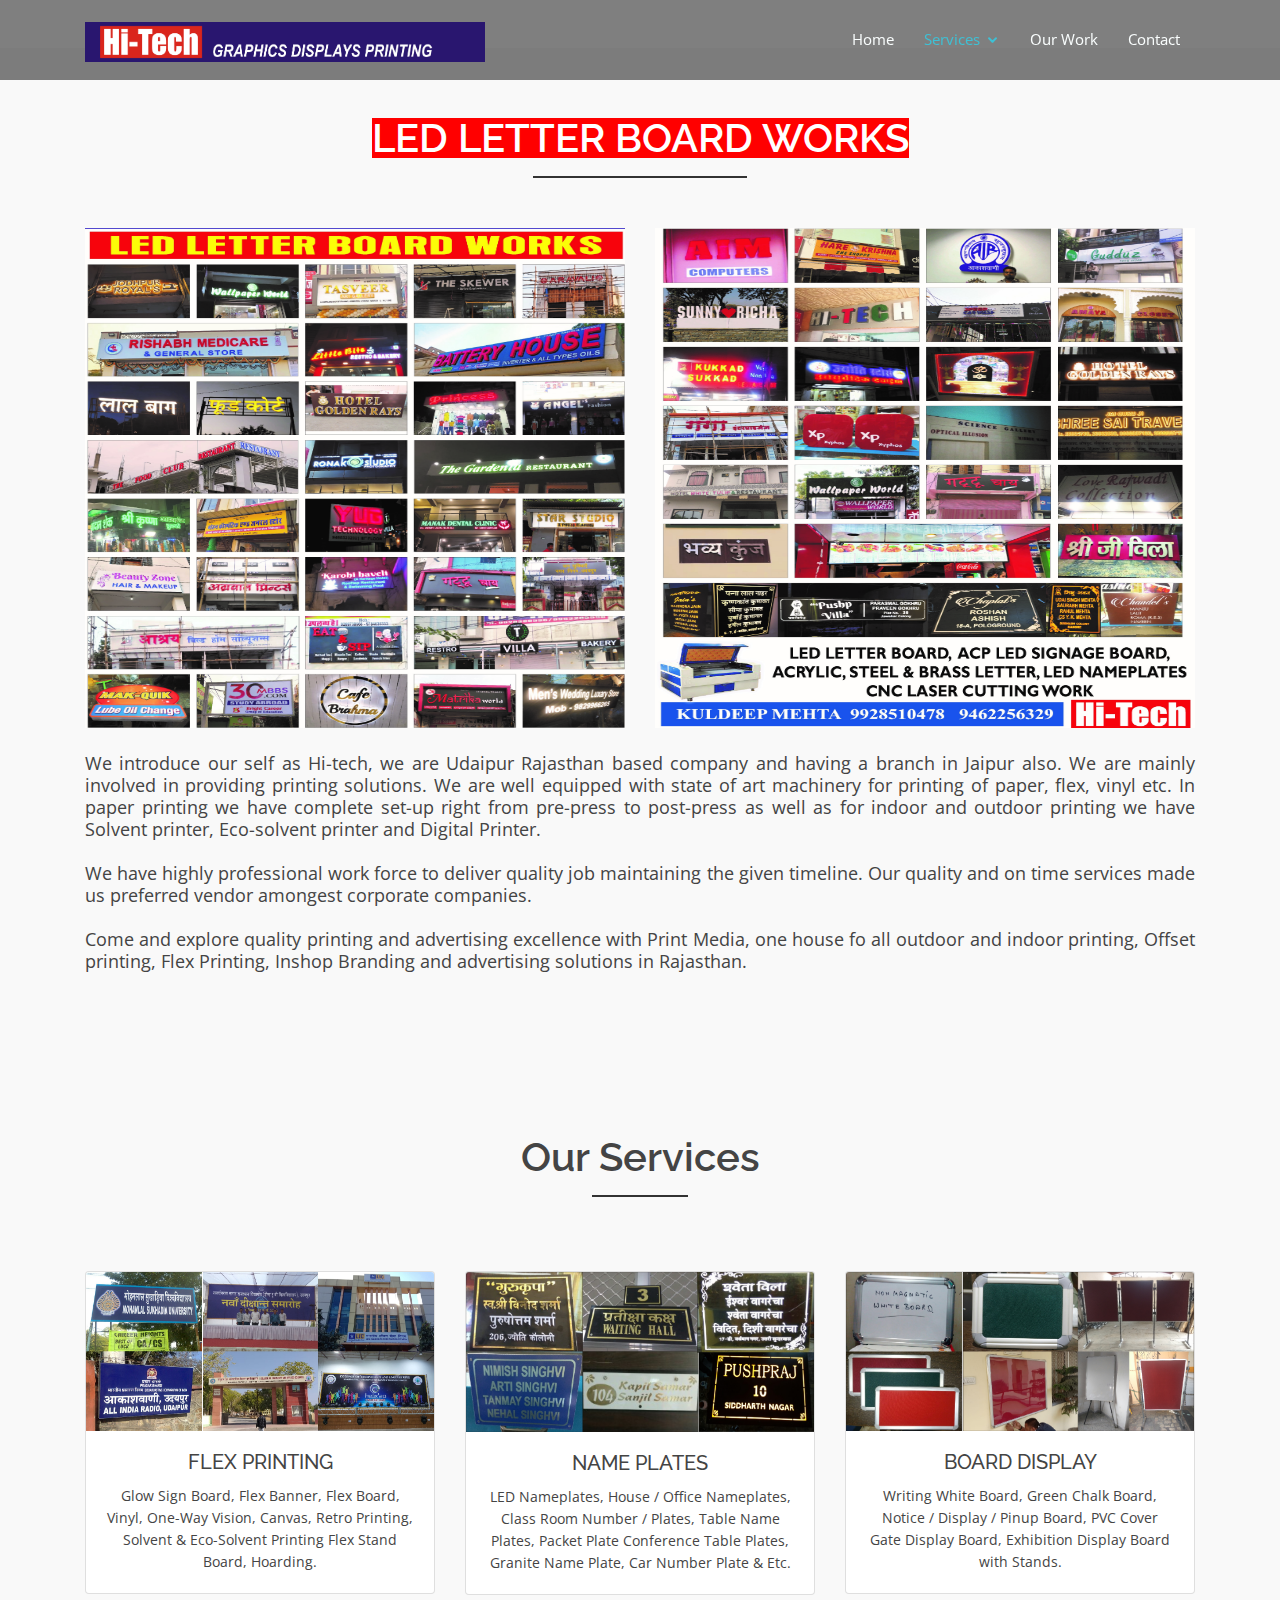
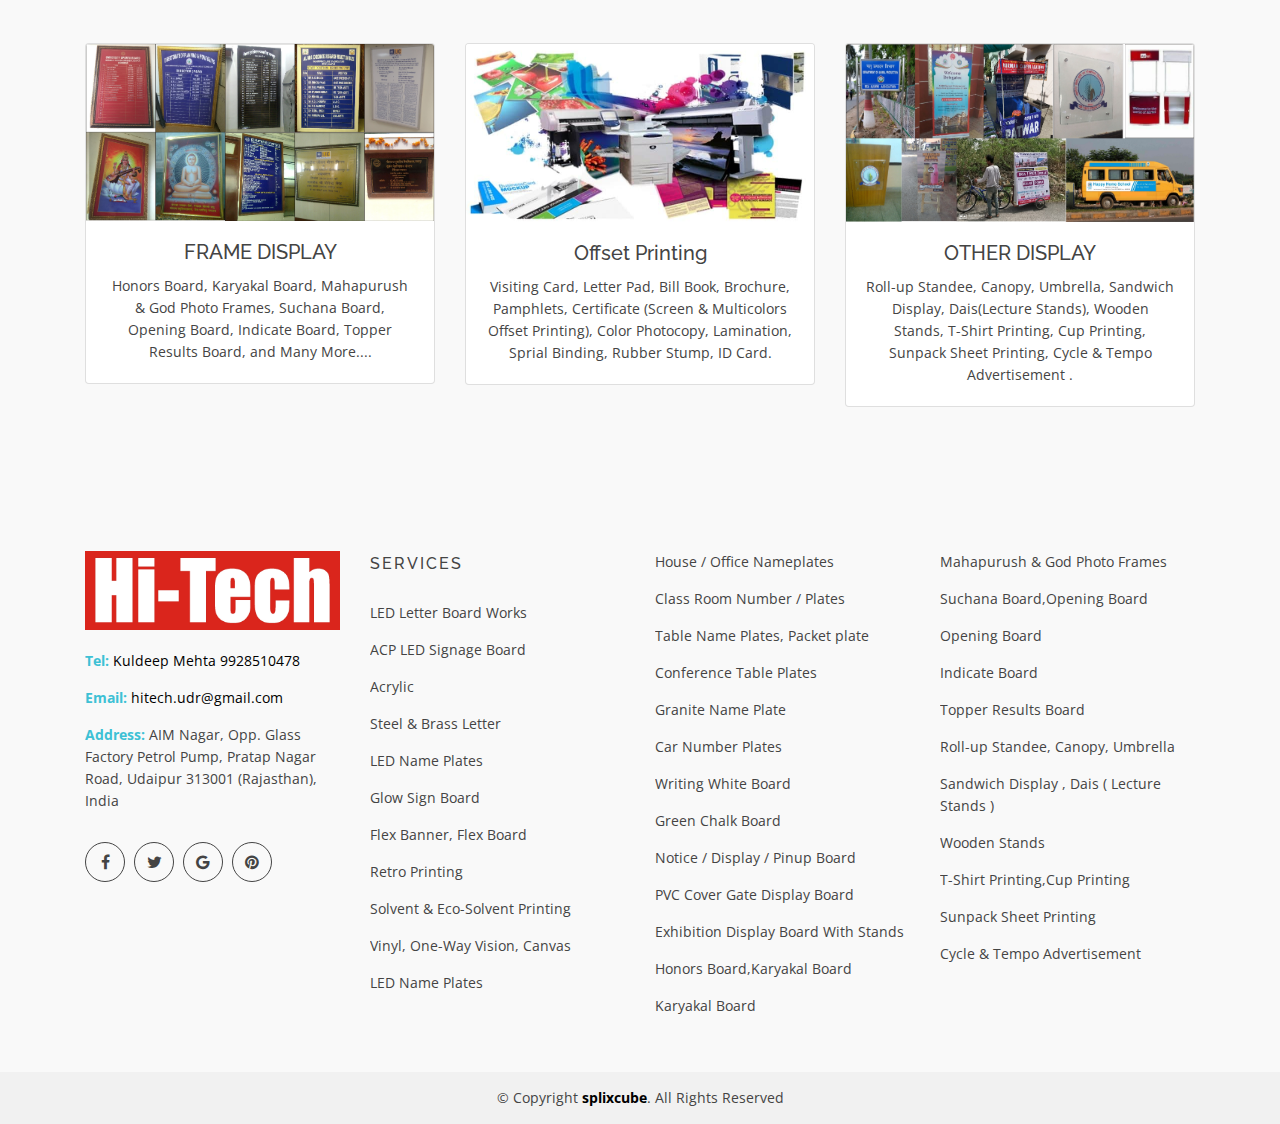
<file: ourservices.html>
<!DOCTYPE html>
<html lang="en">

<head>
  <meta charset="utf-8">
  <meta content="width=device-width, initial-scale=1.0" name="viewport">

  <title>Hi-tech Graphics Displays Printing</title>
  <meta content="We're In The Business Of LED Letter Board Works,LED Nameplates,etc" name="descriptison">
  <meta content="The Best Graphics Display Printing" name="keywords">


  <!-- Favicons -->
  <link href="assets/img/HITECH BROSHERS 33333.jpg" rel="icon">

  <!-- Google Fonts -->
  <link href="https://fonts.googleapis.com/css?family=Open+Sans:300,400,400i,600,700|Raleway:300,400,400i,500,500i,700,800,900" rel="stylesheet">

  <!-- Vendor CSS Files -->
  <link href="assets/vendor/bootstrap/css/bootstrap.min.css" rel="stylesheet">
  <link href="assets/vendor/icofont/icofont.min.css" rel="stylesheet">
  <link href="assets/vendor/animate.css/animate.min.css" rel="stylesheet">
  <link href="assets/vendor/font-awesome/css/font-awesome.min.css" rel="stylesheet">
  <link href="assets/vendor/nivo-slider/css/nivo-slider.css" rel="stylesheet">
  <link href="assets/vendor/owl.carousel/assets/owl.carousel.min.css" rel="stylesheet">
  <link href="assets/vendor/venobox/venobox.css" rel="stylesheet">

  <!-- Template Main CSS File -->
  <link href="assets/css/style.css" rel="stylesheet">

  <!-- =======================================================
  * Template Name: splixcube - v2.0.0
  * Template URL: https://splixcube.com/splixcube-bootstrap-corporate-template/
  * Author: splixcube.com
  * License: https://splixcube.com/license/
  ======================================================== -->
  <style>
    /*-------------------Mobile---------------------------------*/

@media (max-width:768px)
{
    .margin-top{
      margin-top: 20px;
    }
}


/*---------------------Laptop------------------------------*/

@media (min-width: 1024px)
{
  .margin-top{
      margin-top: 0px;
    }
}

/*---------------------ipad-------------------------------*/

@media (min-width:769px) and (max-width:1023px)
{
  .margin-top{
      margin-top: 0px;
    }
}
  </style>
</head>

<body data-spy="scroll" data-target="#navbar-example">

  <!-- ======= Header ======= -->
  <header id="header" class="fixed-top mx-auto">
    <div class="container d-flex">

      <div class="logo mr-auto">
        <h1 class="text-light"><a href="index.html"><span></span><img src="assets/img/marquee.jpg"
              alt=""></a></h1>
        <!-- Uncomment below if you prefer to use an image logo -->
        <!-- <a href="index.html"><img src="assets/img/logo.png" alt="" class="img-fluid"></a>-->
      </div>

      <nav class="nav-menu d-none d-lg-block">
        <ul>
          <li><a href="index.html">Home</a></li>
          <li class="drop-down active"><a href="ourservices.html">Services</a>
            <ul class="mt-4">
              <li><a href="ourservices.html">LED Letter Board</a></li>
              <li><a href="#flexService">Flex Printing Services</a></li>
              <li><a href="#namePlates">Name Plates Services</a></li>
              <li><a href="#boardDisplay">Board Display Services</a></li>
              <li><a href="#frameDisplay">Frame Services</a></li>
              <li><a href="#otherDisplay">Other Services</a></li>
              <li><a href="#offsetPrinting">Offset Printing</a></li>
            </ul>
          </li>
          <li><a href="ourworks.html">Our Work</a></li>
          <li><a href="contactus.html">Contact</a></li>

        </ul>
      </nav><!-- .nav-menu -->

    </div>
  </header><!-- End Header -->

  <main id="main" class="mt-lg-5">
    <!-- ======= About Section ======= -->
    <div id="about" class="about-area area-padding">
      <div class="container">
        <div class="row">
          <div class="col-md-12 col-sm-12 col-xs-12">
            <div class="section-headline text-center">
              <h2 style="background-color: red;color: #fff;">LED LETTER BOARD WORKS</h2>
            </div>
          </div>
        </div>
        <div class="row">
          <!-- single-well start-->
          <div class="col-md-6 col-sm-6 col-xs-12">
            <div class="well-left">
              <div class="single-well">
                <a href="#">
                  <img
                  src="assets/img/onSmallScreen.jpg" style="height: 500px; width: 100%;"
                  alt="">
                </a>
              </div>
            </div>
          </div>
          <div class="col-md-6 col-sm-6 col-xs-12 margin-top">
            <div class="well-left">
              <div class="single-well">
                <a href="#">
                  <img
                  src="assets/img/new img.jpg" style="height: 500px; width: 100%;"
                  alt="image">
                </a>
              </div>
            </div>
          </div>
          <!-- single-well end-->
          <div class="col-md-12 col-sm-12 col-xs-12 mt-4">
            <div class="well-middle">
              <div class="single-well">
                <p class="text-justify" style="font-size: 18px;">
                  We introduce our self as Hi-tech, we are Udaipur Rajasthan based company and having a branch in
                  Jaipur also. We are mainly involved in providing printing solutions. We are well equipped with state
                  of art machinery for printing of paper, flex, vinyl etc. In paper printing we have complete set-up
                  right from pre-press to post-press as well as for indoor and outdoor printing we have Solvent printer,
                  Eco-solvent printer and Digital Printer. <br><br>

                  We have highly professional work force to deliver quality job maintaining the given timeline. Our
                  quality and on time services made us preferred vendor amongest corporate companies. <br><br>

                  Come and explore quality printing and advertising excellence with Print Media, one house fo all
                  outdoor and indoor printing, Offset printing, Flex Printing, Inshop Branding and advertising solutions
                  in Rajasthan.
                </p>
              </div>
            </div>
          </div>
          <!-- End col-->
        </div>
      </div>
    </div><!-- End  Section -->

        <!-- ======= Service Section ======= -->
        <div id="services" class="about-area area-padding">
          <div class="container">
            <div class="row">
              <div class="col-md-12 col-sm-12 col-xs-12">
                <div class="section-headline text-center">
                  <h2>Our Services</h2>
                </div>
              </div>
            </div>
            <div class="row text-center">
              <div id="flexService" class="col-lg-4 col-md-4 col-12 mx-auto my-4">
                <div class="card">
                  <img src="assets/img/flex-printing.jpg" class="card-img-top" alt="...">
                  <div class="card-body">
                    <h5 class="card-title">FLEX PRINTING</h5>
                    <p class="card-text">Glow Sign Board, Flex Banner, Flex Board, Vinyl, One-Way Vision, Canvas, Retro Printing, Solvent & Eco-Solvent Printing Flex Stand Board, Hoarding.</p>
                  </div>
                </div>
              </div>
              <div id="namePlates" class="col-lg-4 col-md-4 col-12 mx-auto my-4">
                <div class="card">
                  <img src="assets/img/name-plate.jpg" class="card-img-top" alt="...">
                  <div class="card-body">
                    <h5 class="card-title">NAME PLATES</h5>
                    <p class="card-text">LED Nameplates, House / Office Nameplates, Class Room Number / Plates, Table Name Plates, Packet Plate Conference Table Plates, Granite Name Plate, Car Number Plate & Etc.</p>
                  </div>
                </div>
              </div>
              <div id="boardDisplay" class="col-lg-4 col-md-4 col-12 mx-auto my-4">
                <div class="card">
                  <img src="assets/img/display-board.jpg" class="card-img-top" alt="...">
                  <div class="card-body">
                    <h5 class="card-title">BOARD DISPLAY</h5>
                    <p class="card-text">Writing White Board, Green Chalk Board, Notice / Display / Pinup Board, PVC Cover Gate Display Board, Exhibition Display Board with Stands.</p>
                  </div>
                </div>
              </div>
              <div id="frameDisplay" class="col-lg-4 col-md-4 col-12 my-4">
                <div class="card">
                  <img src="assets/img/frame-display.jpg" class="card-img-top" alt="...">
                  <div class="card-body">
                    <h5 class="card-title">FRAME DISPLAY</h5>
                    <p class="card-text">Honors Board, Karyakal Board, Mahapurush & God Photo Frames, Suchana Board, Opening Board, Indicate Board, Topper Results Board, and Many More....</p>
                  </div>
                </div>
              </div>
              <div id="offsetPrinting" class="col-lg-4 col-md-4 col-12 my-4" >
                <div class="card">
                  <img src="assets/img/offset2.jpeg" class="card-img-top" style="height: 178px;" alt="...">
                  <div class="card-body">
                    <h5 class="card-title">Offset Printing</h5>
                    <p class="card-text">Visiting Card, Letter Pad, Bill Book, Brochure, Pamphlets, Certificate (Screen & Multicolors Offset Printing), Color Photocopy, Lamination, Sprial Binding, Rubber Stump, ID Card.</p>
                  </div>
                </div>
              </div>
              <div id="otherDisplay" class="col-lg-4 col-md-4 col-12 my-4">
                <div class="card">
                  <img src="assets/img/display-other.jpg" class="card-img-top" style="height: 178px;" alt="...">
                  <div class="card-body">
                    <h5 class="card-title">OTHER DISPLAY</h5>
                    <p class="card-text">Roll-up Standee, Canopy, Umbrella, Sandwich Display, Dais(Lecture Stands), Wooden Stands, T-Shirt Printing, Cup Printing, Sunpack Sheet Printing, Cycle & Tempo Advertisement .</p>
                  </div>
                </div>
              </div>
              <div class="col-lg-2 col-md-2"></div>
            </div>
          </div>
        </div><!-- End About Section -->
  </main><!-- End #main -->

  <!-- ======= Footer ======= -->
  <footer>
    <div class="footer-area">
      <div class="container">
        <div class="row">
          <div class="col-md-3 col-sm-3 col-xs-3">
            <div class="footer-content">
              <div class="footer-head">
                <div class="footer-logo">
                  <h2><span></span><img src="assets/img/HITECH BROSHERS 33333.jpg" alt=""></h2>
                </div>
                <div class="footer-contacts">
                  <p><span>Tel:</span> <a style="color: black;" href="tel://9928510478">Kuldeep Mehta 9928510478</a></p>
                  <p><span>Email:</span> <a style="color: black;"
                      href="mailto:hitech.udr@gmail.com">hitech.udr@gmail.com</a></p>
                  <p><span>Address:</span> AIM Nagar, Opp. Glass Factory Petrol Pump, Pratap Nagar Road, Udaipur 313001
                    (Rajasthan), India</p>
                </div>
                <div class="footer-icons">
                  <ul>
                    <li>
                      <a href="https://www.facebook.com/Hitech-graphics-udr-115054250298928/" target="_blank"><i class="fa fa-facebook"></i></a>
                    </li>
                    <li>
                      <a href="#"><i class="fa fa-twitter"></i></a>
                    </li>
                    <li>
                      <a href="https://www.google.com/search?rlz=1C1CHBD_enIN893IN893&tbm=lcl&sxsrf=ALeKk01A2JGVO-9-sxQcjve9sOrN2DrbhQ%3A1597322298018&ei=OjQ1X45creDPuw-X_5fQBA&q=hitech+graphics++udaipur&oq=hitech+graphics++udaipur&gs_l=psy-ab.3...3299.5489.0.6128.9.9.0.0.0.0.224.224.2-1.1.0....0...1c.1.64.psy-ab..8.0.0....0.gh6K5w6CCkU#rlfi=hd:;si:7099706077365359885,l,ChhoaXRlY2ggZ3JhcGhpY3MgIHVkYWlwdXJaKgoPaGl0ZWNoIGdyYXBoaWNzIhdoaXRlY2ggZ3JhcGhpY3MgdWRhaXB1cg;mv:[[24.586620277319028,73.7347443219957],[24.586260322680975,73.73434847800429]]" target="_blank"><i class="fa fa-google"></i></a>
                    </li>
                    <li>
                      <a href="#"><i class="fa fa-pinterest"></i></a>
                    </li>
                  </ul>
                </div>
              </div>
            </div>
          </div>
          <!-- end single footer -->
          <div class="col-md-3 col-sm-3 col-xs-12">
            <div class="footer-content">
              <div class="footer-head">
                <h4>Services</h4>
                <p>LED Letter Board Works</p>
                <p>ACP LED Signage Board</p>
                <p>Acrylic</p>
                <p>Steel & Brass Letter</p>
                <p>LED Name Plates</p>
                <p>Glow Sign Board</p>
                <p>Flex Banner, Flex Board</p>
                <p>Retro Printing</p>
                <p>Solvent & Eco-Solvent Printing</p>
                <p>Vinyl, One-Way Vision, Canvas</p>
                <p>LED Name Plates</p>
              </div>
            </div>
          </div>
          <!-- end single footer -->
          <div class="col-md-3 col-sm-3 col-xs-12">
            <div class="footer-content">
              <div class="footer-head">
                <p>House / Office Nameplates</p>
                <p>Class Room Number / Plates</p>
                <p>Table Name Plates, Packet plate</p>
                <p>Conference Table Plates</p>
                <p>Granite Name Plate</p>
                <p>Car Number Plates</p>
                <p>Writing White Board</p>
                <p>Green Chalk Board</p>
                <p>Notice / Display / Pinup Board</p>
                <p>PVC Cover Gate Display Board</p>
                <p>Exhibition Display Board With Stands</p>
                <p>Honors Board,Karyakal Board</p>
                <p>Karyakal Board</p>
              </div>
            </div>
          </div>
          <!-- end single footer -->
          <div class="col-md-3 col-sm-3 col-xs-12">
            <div class="footer-content">
              <div class="footer-head">
                <p>Mahapurush & God Photo Frames</p>
                <p>Suchana Board,Opening Board</p>
                <p>Opening Board</p>
                <p>Indicate Board</p>
                <p>Topper Results Board</p>
                <p>Roll-up Standee, Canopy, Umbrella</p>
                <p>Sandwich Display , Dais ( Lecture Stands )</p>
                <p>Wooden Stands</p>
                <p>T-Shirt Printing,Cup Printing</p>
                <p>Sunpack Sheet Printing</p>
                <p>Cycle & Tempo Advertisement</p>
                
              </div>
            </div>
          </div>
        </div>
      </div>
    </div>
    <div class="footer-area-bottom">
      <div class="container">
        <div class="row">
          <div class="col-md-12 col-sm-12 col-xs-12">
            <div class="copyright text-center">
              <p>
                &copy; Copyright <a style="color:#000" href="https://splixcube.com/" target="_blank"><strong>splixcube</strong></a>. All Rights Reserved
              </p>
            </div>
          </div>
        </div>
      </div>
    </div>
  </footer><!-- End  Footer -->

  <!-- GetButton.io widget -->
  <script type="text/javascript">
    (function () {
      var options = {
        whatsapp: "+91 9928510478", // WhatsApp number
        call: "9928510478", // Call phone number
        call_to_action: "How May We Help You?", // Call to action
        button_color: "#FF6550", // Color of button
        position: "right", // Position may be 'right' or 'left'
        order: "whatsapp,call", // Order of buttons
      };
      var proto = document.location.protocol, host = "getbutton.io", url = proto + "//static." + host;
      var s = document.createElement('script'); s.type = 'text/javascript'; s.async = true; s.src = url + '/widget-send-button/js/init.js';
      s.onload = function () { WhWidgetSendButton.init(host, proto, options); };
      var x = document.getElementsByTagName('script')[0]; x.parentNode.insertBefore(s, x);
    })();
  </script>
  <!-- /GetButton.io widget -->


  <!-- <div id="preloader"></div> -->

  <!-- Vendor JS Files -->
  <script src="assets/vendor/jquery/jquery.min.js"></script>
  <script src="assets/vendor/bootstrap/js/bootstrap.bundle.min.js"></script>
  <script src="assets/vendor/jquery.easing/jquery.easing.min.js"></script>
  <script src="assets/vendor/php-email-form/validate.js"></script>
  <script src="assets/vendor/appear/jquery.appear.js"></script>
  <script src="assets/vendor/knob/jquery.knob.js"></script>
  <script src="assets/vendor/parallax/parallax.js"></script>
  <script src="assets/vendor/wow/wow.min.js"></script>
  <script src="assets/vendor/isotope-layout/isotope.pkgd.min.js"></script>
  <script src="assets/vendor/nivo-slider/js/jquery.nivo.slider.js"></script>
  <script src="assets/vendor/owl.carousel/owl.carousel.min.js"></script>
  <script src="assets/vendor/venobox/venobox.min.js"></script>

  <!-- Template Main JS File -->
  <script src="assets/js/main.js"></script>

</body>

</html>
</file>
<file: assets/vendor/venobox/venobox.css>
/* ------ venobox.css --------*/
.vbox-overlay *, .vbox-overlay *:before, .vbox-overlay *:after{
    -webkit-backface-visibility: hidden;
    -webkit-box-sizing:border-box;
    -moz-box-sizing:border-box;
    box-sizing:border-box;
}
.vbox-overlay * { 
    -webkit-backface-visibility: visible;
    backface-visibility: visible;
}
.vbox-overlay{
    display: -webkit-flex;
    display: flex;
    -webkit-flex-direction: column;
    flex-direction: column;
    -webkit-justify-content: center;
    justify-content: center;
    -webkit-align-items: center;
    align-items: center;
    position: fixed;
    left: 0;
    top: 0;
    bottom: 0;
    right: 0;
    z-index: 1040;
    -webkit-transform:translateZ(1000px);
    transform: translateZ(1000px);
    transform-style: preserve-3d;
}

/* ----- navigation ----- */
.vbox-title{
    width: 100%;
    height: 40px;
    float: left;
    text-align: center;
    line-height: 28px;
    font-size: 12px;
    padding: 6px 40px;
    overflow: hidden;
    position: fixed;
    display: none;
    left: 0;
    z-index: 1050;
}
.vbox-close{
    cursor: pointer;
    position: fixed;
    top: -1px;
    right: 0;
    width: 50px;
    height: 40px;
    padding: 6px;
    display: block;
    background-position:10px center;
    overflow: hidden;
    font-size: 24px;
    line-height: 1;
    text-align: center;
    z-index: 1050;
}
.vbox-num{
    cursor: pointer;
    position: fixed;
    left: 0;
    height: 40px;
    display: block;
    overflow: hidden;
    line-height: 28px;
    font-size: 12px;
    padding: 6px 10px;
    display: none;
    z-index: 1050;
}
/* ----- navigation ARROWS ----- */
.vbox-next, .vbox-prev{
    position: fixed;
    top: 50%;
    margin-top: -15px;
    overflow: hidden;
    cursor: pointer;
    display: block;
    width: 45px;
    height: 45px;
    z-index: 1050;
}
.vbox-next span, .vbox-prev span{
    position: relative;
    width: 20px;
    height: 20px;
    border: 2px solid transparent;
    border-top-color: #B6B6B6;
    border-right-color: #B6B6B6;
    text-indent: -100px;
    position: absolute;
    top: 8px;
    display: block;
}
.vbox-prev{
    left: 15px;
}
.vbox-next{
    right: 15px;
}
.vbox-prev span{
    left: 10px;
    -ms-transform: rotate(-135deg);
    -webkit-transform: rotate(-135deg);
    transform: rotate(-135deg);
}
.vbox-next span{
    -ms-transform: rotate(45deg);
    -webkit-transform: rotate(45deg);
    transform: rotate(45deg);
    right: 10px;
}
/* ------- inline window ------ */
.vbox-inline{
    width: 420px;
    height: 315px;
    height: 70vh;
    padding: 10px;
    background: #fff;
    margin: 0 auto;
    overflow: auto;
    text-align: left;
}
/* ------- Video & iFrames window ------ */
.venoframe{
    max-width: 100%;
    width: 100%;
    border: none;
    width: 100%;
    height: 260px;
    height: 70vh;
}
.venoframe.vbvid{
    height: 260px;
}
@media (min-width: 768px) {
    .venoframe, .vbox-inline{
        width: 90%;
        height: 360px;
        height: 70vh;
    }
    .venoframe.vbvid{
        width: 640px;
        height: 360px;
    }
}
@media (min-width: 992px) {
    .venoframe, .vbox-inline{
        max-width: 1200px;
        width: 80%;
        height: 540px;
        height: 70vh;
    }
    .venoframe.vbvid{
        width: 960px;
        height: 540px;
    }
}
/* 
Please do NOT edit this part! 
or at least read this note: http://i.imgur.com/7C0ws9e.gif
*/
.vbox-open{
    overflow: hidden;
}
.vbox-container{
    position: absolute;
    left: 0;
    right: 0;
    top: 0;
    bottom: 0;
    overflow-x: hidden;
    overflow-y: scroll;
    overflow-scrolling: touch;
    -webkit-overflow-scrolling: touch;
    z-index: 20;
    max-height: 100%;

}

.vbox-content{
    text-align: center;
    float: left;
    width: 100%;
    position: relative;
    overflow: hidden;
    padding: 20px 10px;
}
.vbox-container img{
    max-width: 100%;
    height: auto;
}
.vbox-figlio{
    box-shadow: 0 0 12px rgba(0,0,0,0.19), 0 6px 6px rgba(0,0,0,0.23);
    max-width: 100%;
    text-align: initial;
}
img.vbox-figlio{
    -webkit-user-select: none;
-khtml-user-select: none;
-moz-user-select: none;
-o-user-select: none;
user-select: none;
}
.vbox-content.swipe-left{
    margin-left: -200px !important;
}
.vbox-content.swipe-right{
    margin-left: 200px !important;
}
.vbox-animated{
    webkit-transition: margin 300ms ease-out;
    transition: margin 300ms ease-out;
}

/* ---------- preloader ----------
 * SPINKIT 
 * http://tobiasahlin.com/spinkit/
-------------------------------- */
.sk-double-bounce,.sk-rotating-plane{width:40px;height:40px;margin:40px auto}.sk-rotating-plane{background-color:#333;-webkit-animation:sk-rotatePlane 1.2s infinite ease-in-out;animation:sk-rotatePlane 1.2s infinite ease-in-out}@-webkit-keyframes sk-rotatePlane{0%{-webkit-transform:perspective(120px) rotateX(0) rotateY(0);transform:perspective(120px) rotateX(0) rotateY(0)}50%{-webkit-transform:perspective(120px) rotateX(-180.1deg) rotateY(0);transform:perspective(120px) rotateX(-180.1deg) rotateY(0)}100%{-webkit-transform:perspective(120px) rotateX(-180deg) rotateY(-179.9deg);transform:perspective(120px) rotateX(-180deg) rotateY(-179.9deg)}}@keyframes sk-rotatePlane{0%{-webkit-transform:perspective(120px) rotateX(0) rotateY(0);transform:perspective(120px) rotateX(0) rotateY(0)}50%{-webkit-transform:perspective(120px) rotateX(-180.1deg) rotateY(0);transform:perspective(120px) rotateX(-180.1deg) rotateY(0)}100%{-webkit-transform:perspective(120px) rotateX(-180deg) rotateY(-179.9deg);transform:perspective(120px) rotateX(-180deg) rotateY(-179.9deg)}}.sk-double-bounce{position:relative}.sk-double-bounce .sk-child{width:100%;height:100%;border-radius:50%;background-color:#333;opacity:.6;position:absolute;top:0;left:0;-webkit-animation:sk-doubleBounce 2s infinite ease-in-out;animation:sk-doubleBounce 2s infinite ease-in-out}.sk-chasing-dots .sk-child,.sk-spinner-pulse,.sk-three-bounce .sk-child{background-color:#333;border-radius:100%}.sk-double-bounce .sk-double-bounce2{-webkit-animation-delay:-1s;animation-delay:-1s}@-webkit-keyframes sk-doubleBounce{0%,100%{-webkit-transform:scale(0);transform:scale(0)}50%{-webkit-transform:scale(1);transform:scale(1)}}@keyframes sk-doubleBounce{0%,100%{-webkit-transform:scale(0);transform:scale(0)}50%{-webkit-transform:scale(1);transform:scale(1)}}.sk-wave{margin:40px auto;width:50px;height:40px;text-align:center;font-size:10px}.sk-wave .sk-rect{background-color:#333;height:100%;width:6px;display:inline-block;-webkit-animation:sk-waveStretchDelay 1.2s infinite ease-in-out;animation:sk-waveStretchDelay 1.2s infinite ease-in-out}.sk-wave .sk-rect1{-webkit-animation-delay:-1.2s;animation-delay:-1.2s}.sk-wave .sk-rect2{-webkit-animation-delay:-1.1s;animation-delay:-1.1s}.sk-wave .sk-rect3{-webkit-animation-delay:-1s;animation-delay:-1s}.sk-wave .sk-rect4{-webkit-animation-delay:-.9s;animation-delay:-.9s}.sk-wave .sk-rect5{-webkit-animation-delay:-.8s;animation-delay:-.8s}@-webkit-keyframes sk-waveStretchDelay{0%,100%,40%{-webkit-transform:scaleY(.4);transform:scaleY(.4)}20%{-webkit-transform:scaleY(1);transform:scaleY(1)}}@keyframes sk-waveStretchDelay{0%,100%,40%{-webkit-transform:scaleY(.4);transform:scaleY(.4)}20%{-webkit-transform:scaleY(1);transform:scaleY(1)}}.sk-wandering-cubes{margin:40px auto;width:40px;height:40px;position:relative}.sk-wandering-cubes .sk-cube{background-color:#333;width:10px;height:10px;position:absolute;top:0;left:0;-webkit-animation:sk-wanderingCube 1.8s ease-in-out -1.8s infinite both;animation:sk-wanderingCube 1.8s ease-in-out -1.8s infinite both}.sk-chasing-dots,.sk-spinner-pulse{width:40px;height:40px;margin:40px auto}.sk-wandering-cubes .sk-cube2{-webkit-animation-delay:-.9s;animation-delay:-.9s}@-webkit-keyframes sk-wanderingCube{0%{-webkit-transform:rotate(0);transform:rotate(0)}25%{-webkit-transform:translateX(30px) rotate(-90deg) scale(.5);transform:translateX(30px) rotate(-90deg) scale(.5)}50%{-webkit-transform:translateX(30px) translateY(30px) rotate(-179deg);transform:translateX(30px) translateY(30px) rotate(-179deg)}50.1%{-webkit-transform:translateX(30px) translateY(30px) rotate(-180deg);transform:translateX(30px) translateY(30px) rotate(-180deg)}75%{-webkit-transform:translateX(0) translateY(30px) rotate(-270deg) scale(.5);transform:translateX(0) translateY(30px) rotate(-270deg) scale(.5)}100%{-webkit-transform:rotate(-360deg);transform:rotate(-360deg)}}@keyframes sk-wanderingCube{0%{-webkit-transform:rotate(0);transform:rotate(0)}25%{-webkit-transform:translateX(30px) rotate(-90deg) scale(.5);transform:translateX(30px) rotate(-90deg) scale(.5)}50%{-webkit-transform:translateX(30px) translateY(30px) rotate(-179deg);transform:translateX(30px) translateY(30px) rotate(-179deg)}50.1%{-webkit-transform:translateX(30px) translateY(30px) rotate(-180deg);transform:translateX(30px) translateY(30px) rotate(-180deg)}75%{-webkit-transform:translateX(0) translateY(30px) rotate(-270deg) scale(.5);transform:translateX(0) translateY(30px) rotate(-270deg) scale(.5)}100%{-webkit-transform:rotate(-360deg);transform:rotate(-360deg)}}.sk-spinner-pulse{-webkit-animation:sk-pulseScaleOut 1s infinite ease-in-out;animation:sk-pulseScaleOut 1s infinite ease-in-out}@-webkit-keyframes sk-pulseScaleOut{0%{-webkit-transform:scale(0);transform:scale(0)}100%{-webkit-transform:scale(1);transform:scale(1);opacity:0}}@keyframes sk-pulseScaleOut{0%{-webkit-transform:scale(0);transform:scale(0)}100%{-webkit-transform:scale(1);transform:scale(1);opacity:0}}.sk-chasing-dots{position:relative;text-align:center;-webkit-animation:sk-chasingDotsRotate 2s infinite linear;animation:sk-chasingDotsRotate 2s infinite linear}.sk-chasing-dots .sk-child{width:60%;height:60%;display:inline-block;position:absolute;top:0;-webkit-animation:sk-chasingDotsBounce 2s infinite ease-in-out;animation:sk-chasingDotsBounce 2s infinite ease-in-out}.sk-chasing-dots .sk-dot2{top:auto;bottom:0;-webkit-animation-delay:-1s;animation-delay:-1s}@-webkit-keyframes sk-chasingDotsRotate{100%{-webkit-transform:rotate(360deg);transform:rotate(360deg)}}@keyframes sk-chasingDotsRotate{100%{-webkit-transform:rotate(360deg);transform:rotate(360deg)}}@-webkit-keyframes sk-chasingDotsBounce{0%,100%{-webkit-transform:scale(0);transform:scale(0)}50%{-webkit-transform:scale(1);transform:scale(1)}}@keyframes sk-chasingDotsBounce{0%,100%{-webkit-transform:scale(0);transform:scale(0)}50%{-webkit-transform:scale(1);transform:scale(1)}}.sk-three-bounce{margin:40px auto;width:80px;text-align:center}.sk-three-bounce .sk-child{width:20px;height:20px;display:inline-block;-webkit-animation:sk-three-bounce 1.4s ease-in-out 0s infinite both;animation:sk-three-bounce 1.4s ease-in-out 0s infinite both}.sk-circle .sk-child:before,.sk-fading-circle .sk-circle:before{display:block;border-radius:100%;content:'';background-color:#333}.sk-three-bounce .sk-bounce1{-webkit-animation-delay:-.32s;animation-delay:-.32s}.sk-three-bounce .sk-bounce2{-webkit-animation-delay:-.16s;animation-delay:-.16s}@-webkit-keyframes sk-three-bounce{0%,100%,80%{-webkit-transform:scale(0);transform:scale(0)}40%{-webkit-transform:scale(1);transform:scale(1)}}@keyframes sk-three-bounce{0%,100%,80%{-webkit-transform:scale(0);transform:scale(0)}40%{-webkit-transform:scale(1);transform:scale(1)}}.sk-circle{margin:40px auto;width:40px;height:40px;position:relative}.sk-circle .sk-child{width:100%;height:100%;position:absolute;left:0;top:0}.sk-circle .sk-child:before{margin:0 auto;width:15%;height:15%;-webkit-animation:sk-circleBounceDelay 1.2s infinite ease-in-out both;animation:sk-circleBounceDelay 1.2s infinite ease-in-out both}.sk-circle .sk-circle2{-webkit-transform:rotate(30deg);-ms-transform:rotate(30deg);transform:rotate(30deg)}.sk-circle .sk-circle3{-webkit-transform:rotate(60deg);-ms-transform:rotate(60deg);transform:rotate(60deg)}.sk-circle .sk-circle4{-webkit-transform:rotate(90deg);-ms-transform:rotate(90deg);transform:rotate(90deg)}.sk-circle .sk-circle5{-webkit-transform:rotate(120deg);-ms-transform:rotate(120deg);transform:rotate(120deg)}.sk-circle .sk-circle6{-webkit-transform:rotate(150deg);-ms-transform:rotate(150deg);transform:rotate(150deg)}.sk-circle .sk-circle7{-webkit-transform:rotate(180deg);-ms-transform:rotate(180deg);transform:rotate(180deg)}.sk-circle .sk-circle8{-webkit-transform:rotate(210deg);-ms-transform:rotate(210deg);transform:rotate(210deg)}.sk-circle .sk-circle9{-webkit-transform:rotate(240deg);-ms-transform:rotate(240deg);transform:rotate(240deg)}.sk-circle .sk-circle10{-webkit-transform:rotate(270deg);-ms-transform:rotate(270deg);transform:rotate(270deg)}.sk-circle .sk-circle11{-webkit-transform:rotate(300deg);-ms-transform:rotate(300deg);transform:rotate(300deg)}.sk-circle .sk-circle12{-webkit-transform:rotate(330deg);-ms-transform:rotate(330deg);transform:rotate(330deg)}.sk-circle .sk-circle2:before{-webkit-animation-delay:-1.1s;animation-delay:-1.1s}.sk-circle .sk-circle3:before{-webkit-animation-delay:-1s;animation-delay:-1s}.sk-circle .sk-circle4:before{-webkit-animation-delay:-.9s;animation-delay:-.9s}.sk-circle .sk-circle5:before{-webkit-animation-delay:-.8s;animation-delay:-.8s}.sk-circle .sk-circle6:before{-webkit-animation-delay:-.7s;animation-delay:-.7s}.sk-circle .sk-circle7:before{-webkit-animation-delay:-.6s;animation-delay:-.6s}.sk-circle .sk-circle8:before{-webkit-animation-delay:-.5s;animation-delay:-.5s}.sk-circle .sk-circle9:before{-webkit-animation-delay:-.4s;animation-delay:-.4s}.sk-circle .sk-circle10:before{-webkit-animation-delay:-.3s;animation-delay:-.3s}.sk-circle .sk-circle11:before{-webkit-animation-delay:-.2s;animation-delay:-.2s}.sk-circle .sk-circle12:before{-webkit-animation-delay:-.1s;animation-delay:-.1s}@-webkit-keyframes sk-circleBounceDelay{0%,100%,80%{-webkit-transform:scale(0);transform:scale(0)}40%{-webkit-transform:scale(1);transform:scale(1)}}@keyframes sk-circleBounceDelay{0%,100%,80%{-webkit-transform:scale(0);transform:scale(0)}40%{-webkit-transform:scale(1);transform:scale(1)}}.sk-cube-grid{width:40px;height:40px;margin:40px auto}.sk-cube-grid .sk-cube{width:33.33%;height:33.33%;background-color:#333;float:left;-webkit-animation:sk-cubeGridScaleDelay 1.3s infinite ease-in-out;animation:sk-cubeGridScaleDelay 1.3s infinite ease-in-out}.sk-cube-grid .sk-cube1{-webkit-animation-delay:.2s;animation-delay:.2s}.sk-cube-grid .sk-cube2{-webkit-animation-delay:.3s;animation-delay:.3s}.sk-cube-grid .sk-cube3{-webkit-animation-delay:.4s;animation-delay:.4s}.sk-cube-grid .sk-cube4{-webkit-animation-delay:.1s;animation-delay:.1s}.sk-cube-grid .sk-cube5{-webkit-animation-delay:.2s;animation-delay:.2s}.sk-cube-grid .sk-cube6{-webkit-animation-delay:.3s;animation-delay:.3s}.sk-cube-grid .sk-cube7{-webkit-animation-delay:0ms;animation-delay:0ms}.sk-cube-grid .sk-cube8{-webkit-animation-delay:.1s;animation-delay:.1s}.sk-cube-grid .sk-cube9{-webkit-animation-delay:.2s;animation-delay:.2s}@-webkit-keyframes sk-cubeGridScaleDelay{0%,100%,70%{-webkit-transform:scale3D(1,1,1);transform:scale3D(1,1,1)}35%{-webkit-transform:scale3D(0,0,1);transform:scale3D(0,0,1)}}@keyframes sk-cubeGridScaleDelay{0%,100%,70%{-webkit-transform:scale3D(1,1,1);transform:scale3D(1,1,1)}35%{-webkit-transform:scale3D(0,0,1);transform:scale3D(0,0,1)}}.sk-fading-circle{margin:40px auto;width:40px;height:40px;position:relative}.sk-fading-circle .sk-circle{width:100%;height:100%;position:absolute;left:0;top:0}.sk-fading-circle .sk-circle:before{margin:0 auto;width:15%;height:15%;-webkit-animation:sk-circleFadeDelay 1.2s infinite ease-in-out both;animation:sk-circleFadeDelay 1.2s infinite ease-in-out both}.sk-fading-circle .sk-circle2{-webkit-transform:rotate(30deg);-ms-transform:rotate(30deg);transform:rotate(30deg)}.sk-fading-circle .sk-circle3{-webkit-transform:rotate(60deg);-ms-transform:rotate(60deg);transform:rotate(60deg)}.sk-fading-circle .sk-circle4{-webkit-transform:rotate(90deg);-ms-transform:rotate(90deg);transform:rotate(90deg)}.sk-fading-circle .sk-circle5{-webkit-transform:rotate(120deg);-ms-transform:rotate(120deg);transform:rotate(120deg)}.sk-fading-circle .sk-circle6{-webkit-transform:rotate(150deg);-ms-transform:rotate(150deg);transform:rotate(150deg)}.sk-fading-circle .sk-circle7{-webkit-transform:rotate(180deg);-ms-transform:rotate(180deg);transform:rotate(180deg)}.sk-fading-circle .sk-circle8{-webkit-transform:rotate(210deg);-ms-transform:rotate(210deg);transform:rotate(210deg)}.sk-fading-circle .sk-circle9{-webkit-transform:rotate(240deg);-ms-transform:rotate(240deg);transform:rotate(240deg)}.sk-fading-circle .sk-circle10{-webkit-transform:rotate(270deg);-ms-transform:rotate(270deg);transform:rotate(270deg)}.sk-fading-circle .sk-circle11{-webkit-transform:rotate(300deg);-ms-transform:rotate(300deg);transform:rotate(300deg)}.sk-fading-circle .sk-circle12{-webkit-transform:rotate(330deg);-ms-transform:rotate(330deg);transform:rotate(330deg)}.sk-fading-circle .sk-circle2:before{-webkit-animation-delay:-1.1s;animation-delay:-1.1s}.sk-fading-circle .sk-circle3:before{-webkit-animation-delay:-1s;animation-delay:-1s}.sk-fading-circle .sk-circle4:before{-webkit-animation-delay:-.9s;animation-delay:-.9s}.sk-fading-circle .sk-circle5:before{-webkit-animation-delay:-.8s;animation-delay:-.8s}.sk-fading-circle .sk-circle6:before{-webkit-animation-delay:-.7s;animation-delay:-.7s}.sk-fading-circle .sk-circle7:before{-webkit-animation-delay:-.6s;animation-delay:-.6s}.sk-fading-circle .sk-circle8:before{-webkit-animation-delay:-.5s;animation-delay:-.5s}.sk-fading-circle .sk-circle9:before{-webkit-animation-delay:-.4s;animation-delay:-.4s}.sk-fading-circle .sk-circle10:before{-webkit-animation-delay:-.3s;animation-delay:-.3s}.sk-fading-circle .sk-circle11:before{-webkit-animation-delay:-.2s;animation-delay:-.2s}.sk-fading-circle .sk-circle12:before{-webkit-animation-delay:-.1s;animation-delay:-.1s}@-webkit-keyframes sk-circleFadeDelay{0%,100%,39%{opacity:0}40%{opacity:1}}@keyframes sk-circleFadeDelay{0%,100%,39%{opacity:0}40%{opacity:1}}.sk-folding-cube{margin:40px auto;width:40px;height:40px;position:relative;-webkit-transform:rotateZ(45deg);transform:rotateZ(45deg)}.sk-folding-cube .sk-cube{float:left;width:50%;height:50%;position:relative;-webkit-transform:scale(1.1);-ms-transform:scale(1.1);transform:scale(1.1)}.sk-folding-cube .sk-cube:before{content:'';position:absolute;top:0;left:0;width:100%;height:100%;background-color:#333;-webkit-animation:sk-foldCubeAngle 2.4s infinite linear both;animation:sk-foldCubeAngle 2.4s infinite linear both;-webkit-transform-origin:100% 100%;-ms-transform-origin:100% 100%;transform-origin:100% 100%}.sk-folding-cube .sk-cube2{-webkit-transform:scale(1.1) rotateZ(90deg);transform:scale(1.1) rotateZ(90deg)}.sk-folding-cube .sk-cube3{-webkit-transform:scale(1.1) rotateZ(180deg);transform:scale(1.1) rotateZ(180deg)}.sk-folding-cube .sk-cube4{-webkit-transform:scale(1.1) rotateZ(270deg);transform:scale(1.1) rotateZ(270deg)}.sk-folding-cube .sk-cube2:before{-webkit-animation-delay:.3s;animation-delay:.3s}.sk-folding-cube .sk-cube3:before{-webkit-animation-delay:.6s;animation-delay:.6s}.sk-folding-cube .sk-cube4:before{-webkit-animation-delay:.9s;animation-delay:.9s}@-webkit-keyframes sk-foldCubeAngle{0%,10%{-webkit-transform:perspective(140px) rotateX(-180deg);transform:perspective(140px) rotateX(-180deg);opacity:0}25%,75%{-webkit-transform:perspective(140px) rotateX(0);transform:perspective(140px) rotateX(0);opacity:1}100%,90%{-webkit-transform:perspective(140px) rotateY(180deg);transform:perspective(140px) rotateY(180deg);opacity:0}}@keyframes sk-foldCubeAngle{0%,10%{-webkit-transform:perspective(140px) rotateX(-180deg);transform:perspective(140px) rotateX(-180deg);opacity:0}25%,75%{-webkit-transform:perspective(140px) rotateX(0);transform:perspective(140px) rotateX(0);opacity:1}100%,90%{-webkit-transform:perspective(140px) rotateY(180deg);transform:perspective(140px) rotateY(180deg);opacity:0}}
</file>
<file: assets/css/style.css>
/**
* Template Name: eBusiness - v2.0.0
* Template URL: https://bootstrapmade.com/ebusiness-bootstrap-corporate-template/
* Author: BootstrapMade.com
* License: https://bootstrapmade.com/license/
*/

@charset "UTF-8";
/*--------------------------------------------------------------
# General
--------------------------------------------------------------*/
html, body {
  height: 100%;
}

.floatleft {
  float: left;
}

.floatright {
  float: right;
}

.alignleft {
  float: left;
  margin-right: 15px;
  margin-bottom: 15px;
}

.alignright {
  float: right;
  margin-left: 15px;
  margin-bottom: 15px;
}

.aligncenter {
  display: block;
  margin: 0 auto 15px;
}

a:focus {
  outline: 0px solid;
}

img {
  max-width: 100%;
  height: auto;
}

.fix {
  overflow: hidden;
}

p {
  margin: 0 0 15px;
  color: #444;
}

h1, h2, h3, h4, h5, h6 {
  font-family: 'Raleway', sans-serif;
  margin: 0 0 15px;
  color: #444;
  font-weight: 500;
}

h1 {
  font-size: 48px;
  line-height: 50px;
}

h2 {
  font-size: 38px;
  line-height: 40px;
}

h3 {
  font-size: 30px;
  line-height: 32px;
}

h4 {
  font-size: 24px;
  line-height: 26px;
}

h5 {
  font-size: 20px;
  line-height: 22px;
}

h6 {
  font-size: 16px;
  line-height: 20px;
}

a {
  transition: all 0.3s ease 0s;
  text-decoration: none;
}

a:hover {
  color: #3EC1D5;
  text-decoration: none;
}

a:active, a:hover {
  outline: 0 none;
}

body {
  background: #fff none repeat scroll 0 0;
  color: #444;
  font-family: 'Open Sans', sans-serif;
  font-size: 14px;
  text-align: left;
  overflow-x: hidden;
  line-height: 22px;
}

/* Back to top button */
.back-to-top {
  position: fixed;
  display: none;
  background: #3EC1D5;
  color: #fff;
  padding: 6px 12px 9px 12px;
  font-size: 16px;
  border-radius: 2px;
  right: 15px;
  bottom: 15px;
  transition: background 0.5s;
}

@media (max-width: 768px) {
  .back-to-top {
    bottom: 15px;
  }
}

.back-to-top:focus {
  background: #3EC1D5;
  color: #fff;
  outline: none;
}

.back-to-top:hover {
  background: #3cd6ed;
  color: #fff;
}

.clear {
  clear: both;
}

ul {
  list-style: outside none none;
  margin: 0;
  padding: 0;
}

input, select, textarea, input[type="text"], input[type="date"], input[type="url"], input[type="email"], input[type="password"], input[type="tel"], button, button[type="submit"] {
  -moz-appearance: none;
  box-shadow: none !important;
}

div#preloader {
  position: fixed;
  left: 0;
  top: 0;
  z-index: 99999;
  width: 100%;
  height: 100%;
  overflow: visible;
  background: #fff url("../img/preloader.gif") no-repeat center center;
}

::-moz-selection {
  background: #3EC1D5;
  text-shadow: none;
}

::selection {
  background: #3EC1D5;
  text-shadow: none;
}

.area-padding {
  padding: 70px 0px 80px;
}

.area-padding-2 {
  padding: 70px 0px 50px;
}

.padding-2 {
  padding-bottom: 90px;
}

.section-headline h2 {
  display: inline-block;
  font-size: 40px;
  font-weight: 600;
  margin-bottom: 70px;
  position: relative;
  text-transform: capitalize;
}

.section-headline h2::after {
  border: 1px solid #333;
  bottom: -20px;
  content: "";
  left: 0;
  margin: 0 auto;
  position: absolute;
  right: 0;
  width: 40%;
}

.sec-head {
  display: inline-block;
  font-size: 17px;
  font-weight: 600;
  margin-bottom: 0;
  padding: 0 0 10px;
  text-transform: uppercase;
  transition: all 0.4s ease 0s;
}

/*--------------------------------------------------------------
# Header
--------------------------------------------------------------*/
#header {
  height: 80px;
  transition: all 0.5s;
  z-index: 997;
  transition: all 0.5s;
  padding: 20px 0;
  background: rgba(0, 0, 0, 0.5);
}

#header.header-scrolled {
  background: rgba(0, 0, 0, 0.8);
  height: 60px;
  padding: 10px 0;
}

#header .logo h1 {
  font-size: 36px;
  margin: 0;
  padding: 0;
  line-height: 1;
  font-weight: bold;
}

#header .logo h1 span {
  color: #3ec1d5;
}

#header .logo h1 a, #header .logo h1 a:hover {
  color: #fff;
  text-decoration: none;
}

#header .logo img {
  padding: 0;
  margin: 0;
  max-height: 40px;
}

@media (max-width: 768px) {
  #header {
    height: 60px;
    padding: 10px 0;
    background: rgba(0, 0, 0, 0.8);
  }
  #header .logo h1 {
    font-size: 28px;
    padding: 4px 0;
  }
}

.header-bg {
  background: url(../img/slider/slider1.jpg);
  background-repeat: no-repeat;
  background-size: cover;
  background-position: top center;
}

@media (min-width: 1025px) {
  .header-bg {
    background-attachment: fixed;
  }
}

.home-overly {
  background: rgba(0, 0, 0, 0.5);
  height: 100%;
  position: absolute;
  width: 100%;
}

/*--------------------------------------------------------------
# Nav
--------------------------------------------------------------*/
/*--------------------------------------------------------------
# Navigation Menu
--------------------------------------------------------------*/
/* Desktop Navigation */
.nav-menu, .nav-menu * {
  margin: 0;
  padding: 0;
  list-style: none;
}

.nav-menu > ul > li {
  position: relative;
  white-space: nowrap;
  float: left;
}

.nav-menu a {
  display: block;
  position: relative;
  color: #fafefe;
  padding: 8px 15px 12px 15px;
  transition: 0.3s;
  font-size: 15px;
}

.nav-menu a:hover, .nav-menu .active > a, .nav-menu li:hover > a {
  color: #3ec1d5;
  text-decoration: none;
}

.nav-menu .drop-down ul {
  display: block;
  position: absolute;
  left: 0;
  top: calc(100% - 30px);
  z-index: 99;
  opacity: 0;
  visibility: hidden;
  padding: 10px 0;
  background: #fff;
  box-shadow: 0px 0px 30px rgba(127, 137, 161, 0.25);
  transition: ease all 0.3s;
}

.nav-menu .drop-down:hover > ul {
  opacity: 1;
  top: 100%;
  visibility: visible;
}

.nav-menu .drop-down li {
  min-width: 180px;
  position: relative;
}

.nav-menu .drop-down ul a {
  padding: 10px 20px;
  font-size: 14px;
  font-weight: 500;
  text-transform: none;
  color: #165a64;
}

.nav-menu .drop-down ul a:hover, .nav-menu .drop-down ul .active > a, .nav-menu .drop-down ul li:hover > a {
  color: #3ec1d5;
}

.nav-menu .drop-down > a:after {
  content: "\ea99";
  font-family: IcoFont;
  padding-left: 5px;
}

.nav-menu .drop-down .drop-down ul {
  top: 0;
  left: calc(100% - 30px);
}

.nav-menu .drop-down .drop-down:hover > ul {
  opacity: 1;
  top: 0;
  left: 100%;
}

.nav-menu .drop-down .drop-down > a {
  padding-right: 35px;
}

.nav-menu .drop-down .drop-down > a:after {
  content: "\eaa0";
  font-family: IcoFont;
  position: absolute;
  right: 15px;
}

@media (max-width: 1366px) {
  .nav-menu .drop-down .drop-down ul {
    left: -90%;
  }
  .nav-menu .drop-down .drop-down:hover > ul {
    left: -100%;
  }
  .nav-menu .drop-down .drop-down > a:after {
    content: "\ea9d";
  }
}

/* Mobile Navigation */
.mobile-nav-toggle {
  position: fixed;
  right: 15px;
  top: 15px;
  z-index: 9998;
  border: 0;
  background: none;
  font-size: 24px;
  transition: all 0.4s;
  outline: none !important;
  line-height: 1;
  cursor: pointer;
  text-align: right;
}

.mobile-nav-toggle i {
  color: #fff;
}

.mobile-nav {
  position: fixed;
  top: 55px;
  right: 15px;
  left: 15px;
  z-index: 9999;
  overflow-y: auto;
  background: #fff;
  transition: ease-in-out 0.2s;
  opacity: 0;
  visibility: hidden;
  border-radius: 10px;
  padding: 10px 0;
}

.mobile-nav * {
  margin: 0;
  padding: 0;
  list-style: none;
}

.mobile-nav a {
  display: block;
  position: relative;
  color: #0d2529;
  padding: 10px 20px;
  font-weight: 500;
  outline: none;
}

.mobile-nav a:hover, .mobile-nav .active > a, .mobile-nav li:hover > a {
  color: #3ec1d5;
  text-decoration: none;
}

.mobile-nav .drop-down > a:after {
  content: "\ea99";
  font-family: IcoFont;
  padding-left: 10px;
  position: absolute;
  right: 15px;
}

.mobile-nav .active.drop-down > a:after {
  content: "\eaa1";
}

.mobile-nav .drop-down > a {
  padding-right: 35px;
}

.mobile-nav .drop-down ul {
  display: none;
  overflow: hidden;
}

.mobile-nav .drop-down li {
  padding-left: 20px;
}

.mobile-nav-overly {
  width: 100%;
  height: 100%;
  z-index: 9997;
  top: 0;
  left: 0;
  position: fixed;
  background: rgba(1, 2, 2, 0.6);
  overflow: hidden;
  display: none;
  transition: ease-in-out 0.2s;
}

.mobile-nav-active {
  overflow: hidden;
}

.mobile-nav-active .mobile-nav {
  opacity: 1;
  visibility: visible;
}

.mobile-nav-active .mobile-nav-toggle i {
  color: #fff;
}

/*--------------------------------------------------------------
# Slider
--------------------------------------------------------------*/
.slider-area {
  color: #fff;
  position: relative;
  text-align: center;
}

.slider-content {
  padding: 180px 60px;
}

.nivo-caption::after {
  background: #444 none repeat scroll 0 0;
  content: "";
  height: 100%;
  left: 0;
  opacity: 0.3;
  position: absolute;
  top: 0;
  width: 100%;
  z-index: -1;
}

.layer-1-2 {
  margin: 20px 0;
}

.layer-1-1 h2 {
  color: #fff;
  font-size: 32px;
  font-weight: 700;
}

.layer-1-2 h1 {
  color: #fff;
  font-size: 50px;
  font-weight: 700;
  line-height: 60px;
}

.layer-1-3 {
  margin: 50px 0 0;
}

.layer-1-3 a.ready-btn {
  border: 1px solid #fff;
  border-radius: 30px;
  color: #fff;
  cursor: pointer;
  display: inline-block;
  font-size: 17px;
  font-weight: 600;
  margin-top: 30px;
  padding: 10px 20px;
  text-align: center;
  text-transform: uppercase;
  transition: all 0.4s ease 0s;
  z-index: 222;
}

.layer-1-3 a.ready-btn:hover {
  color: #fff;
  background: #3EC1D5;
  border: 1px solid #3EC1D5;
  text-decoration: none;
}

.ready-btn.right-btn {
  margin-right: 15px;
  background: #3EC1D5;
  border: 1px solid #3EC1D5 !important;
}

.ready-btn.right-btn:hover {
  background: transparent !important;
  border: 1px solid #fff !important;
}

.nivo-controlNav {
  bottom: 0;
  left: 0;
  position: absolute;
  right: 0;
  z-index: 8;
}

.nivo-directionNav {
  display: block;
}

.nivo-controlNav a {
  background: transparent none repeat scroll 0 0;
  border: 2px solid #fff;
  box-shadow: none;
  display: inline-block;
  font-size: 0;
  height: 2px;
  margin: 5px 3px;
  opacity: 1;
  text-align: center;
  text-indent: inherit;
  vertical-align: top;
  width: 20px;
}

.nivo-controlNav a:hover, .nivo-controlNav a.active {
  background: #fff none repeat scroll 0 0;
  border-color: #3EC1D5;
  -moz-transform: rotate(180deg);
  -webkit-transform: rotate(180deg);
  -o-transform: rotate(180deg);
  -ms-transform: rotate(180deg);
}

/* Normal desktop :992px. */
@media (min-width: 1400px) and (max-width: 1920px) {
  .slider-content {
    padding: 340px 0;
  }
}

/* Normal desktop :992px. */
@media (min-width: 992px) and (max-width: 1169px) {
  .slider-content {
    padding: 144px 0;
  }
}

/* Tablet desktop :768px. */
@media (min-width: 768px) and (max-width: 991px) {
  .slider-content {
    padding: 93px 0;
  }
  .layer-1-2 h1 {
    font-size: 22px;
    line-height: 24px;
  }
  .layer-1-3 a.ready-btn {
    font-size: 14px;
    margin-top: 20px;
    padding: 10px 20px;
  }
}

@media (max-width: 767px) {
  .nivo-directionNav {
    display: none;
  }
  .slider-content {
    padding: 46px 0px;
  }
  .layer-1-2 {
    margin: 10px 0;
  }
  .layer-1-1 h2 {
    font-size: 14px;
    line-height: 16px;
  }
  .layer-1-2 h1 {
    font-size: 14px;
    line-height: 16px;
  }
  .layer-1-3 a.ready-btn {
    font-size: 12px;
    margin-top: 10px;
    padding: 8px 10px;
  }
  .layer-1-3 {
    margin: 10px 0 0;
  }
  .nivo-controlNav {
    bottom: -8px;
  }
}

@media only screen and (min-width: 480px) and (max-width: 767px) {
  .slider-content {
    padding: 70px 0px;
  }
  .layer-1-1 h2, .layer-1-2 h1 {
    font-size: 24px;
    line-height: 30px;
  }
}

/* -------------------------------------
preview-1
---------------------------------------- */
.preview-1 .nivoSlider {
  position: relative;
  background: url(../lib/nivo-slider/img/loading.gif) no-repeat 50% 50%;
}

.preview-1 .nivoSlider img {
  position: absolute;
  top: 0px;
  left: 0px;
  display: none;
}

.preview-1 .nivoSlider a {
  border: 0;
  display: block;
}

.preview-1 .nivo-controlNav {
  text-align: center;
  padding: 20px 0;
}

.preview-1 .nivo-controlNav a {
  display: inline-block;
  width: 22px;
  height: 22px;
  background: url(../lib/nivo-slider/img/bullets.png) no-repeat;
  text-indent: -9999px;
  border: 0;
  margin: 0 2px;
}

.preview-1 .nivo-controlNav a.active {
  background-position: 0 -22px;
}

.preview-1 .nivo-directionNav a {
  display: block;
  width: 30px;
  height: 30px;
  background: url(../lib/nivo-slider/img/arrows.png) no-repeat;
  text-indent: -9999px;
  border: 0;
  opacity: 0;
  transition: all 200ms ease-in-out;
}

.preview-1:hover .nivo-directionNav a {
  opacity: 1;
}

.nivo-prevNav {
  left: 15px;
}

.nivo-nextNav {
  right: 15px;
}

.preview-1 a.nivo-nextNav {
  background-position: -30px 0;
}

.preview-1 .nivo-caption {
  font-family: Helvetica, Arial, sans-serif;
}

.preview-1 .nivo-caption a {
  color: #fff;
  border-bottom: 1px dotted #fff;
}

.preview-1 .nivo-caption a:hover {
  color: #fff;
}

.preview-1 .nivo-controlNav.nivo-thumbs-enabled {
  width: 100%;
}

.preview-1 .nivo-controlNav.nivo-thumbs-enabled a {
  width: auto;
  height: auto;
  background: none;
  margin-bottom: 5px;
}

.preview-1 .nivo-controlNav.nivo-thumbs-enabled img {
  display: block;
  width: 120px;
  height: auto;
}

.preview-1 .nivo-controlNav {
  position: relative;
  z-index: 99999;
  bottom: 68px;
}

.preview-1 .nivo-controlNav a {
  border: 5px solid #fff;
  display: inline-block;
  height: 18px;
  margin: 0 5px;
  text-indent: -9999px;
  width: 18px;
  line-height: 8px;
  background: #3c3c3c;
  cursor: pointer;
  position: relative;
  z-index: 9;
  border-radius: 100%;
  opacity: 0;
  z-index: -999;
}

.preview-1:hover .nivo-controlNav a {
  opacity: 1;
  z-index: 999999;
}

.preview-1 .nivo-controlNav a:hover, .preview-1 .nivo-controlNav a.active {
  background: #000;
  cursor: pointer;
}

/* -------------------------------------
preview-2
---------------------------------------- */
.preview-2 .nivoSlider:hover .nivo-directionNav a.nivo-prevNav {
  left: 50px;
}

.preview-2 .nivoSlider:hover .nivo-directionNav a.nivo-nextNav {
  right: 50px;
}

.preview-2 .nivoSlider .nivo-directionNav a.nivo-prevNav {
  font-size: 0;
}

.preview-2 .nivoSlider .nivo-directionNav a.nivo-nextNav {
  font-size: 0;
}

.preview-2 .nivo-directionNav a.nivo-prevNav::before {
  background: rgba(0, 0, 0, 0) none repeat scroll 0 0;
  color: #ffffff;
  content: "";
  cursor: pointer;
  font: 300 50px/50px FontAwesome;
  position: absolute;
  text-align: center;
  top: 50%;
  transition: all 300ms ease-in 0s;
  z-index: 9;
  font-weight: 100;
  left: 0px;
  width: 50px;
  border: 1px solid #fff;
  border-radius: 50%;
  font-size: 30px;
}

.preview-2 .nivo-directionNav a.nivo-nextNav:hover:before, .preview-2 .nivo-directionNav a.nivo-prevNav:hover:before {
  border-color: #3EC1D5;
  color: #fff;
  background: #3EC1D5;
}

.preview-2 .nivo-directionNav a.nivo-nextNav::before {
  background: rgba(0, 0, 0, 0) none repeat scroll 0 0;
  border: 1px solid #fff;
  border-radius: 50%;
  color: #ffffff;
  content: "";
  cursor: pointer;
  font: 100 30px/50px FontAwesome;
  height: 50px;
  position: absolute;
  right: 0px;
  text-align: center;
  top: 50%;
  transition: all 300ms ease-in 0s;
  width: 50px;
  z-index: 9;
  font-size: 30px;
}

.niceties.preview-2 {
  position: relative;
  height: 100%;
}

/*--------------------------------------------------------------
# About
--------------------------------------------------------------*/
.about-area {
  background-color: #f9f9f9;
}

.single-well > a {
  display: block;
}

.single-well ul li {
  color: #444;
  display: block;
  padding: 5px 0;
}

.single-well ul li i {
  color: #3EC1D5;
  padding-right: 10px;
  font-size: 12px;
}

.single-well p {
  color: #444;
}

/*--------------------------------------------------------------
# Services
--------------------------------------------------------------*/
.services-icon {
  color: #444;
  display: inline-block;
  font-size: 36px;
  line-height: 36px;
  margin-bottom: 20px;
}

.section-headline.services-head > h2 {
  margin-bottom: 25px;
}

.services-details {
  padding-top: 40px;
  transition: all 0.5s ease 0s;
}

.services-details:hover h4, .services-details:hover .services-icon {
  color: #3EC1D5;
}

.row.second-row {
  margin-top: 40px;
}

.section-head > h2 {
  color: #333;
}

.single-services > h4 {
  color: #444;
  font-size: 24px;
  font-weight: 500;
}

.single-services > p {
  color: #333;
  font-size: 14px;
}

/*--------------------------------------------------------------
# Skills
--------------------------------------------------------------*/
.our-skill-area {
  position: relative;
}

.our-skill-area {
  background: rgba(248, 248, 248, 0.8) url("../img/background/bg1.jpg") no-repeat fixed center top/cover;
}

.test-overly {
  background: rgba(0, 0, 0, 0.8);
  position: absolute;
  width: 100%;
  height: 100%;
}

.progress-h4 {
  color: #fff;
  font-weight: 500;
}

/*--------------------------------------------------------------
# Team
--------------------------------------------------------------*/
.team-member {
  background: rgba(0, 0, 0, 0.65) none repeat scroll 0 0;
  display: block;
  margin-right: -15px;
  padding: 10px;
  position: relative;
  overflow: hidden;
}

.team-member::before {
  background: rgba(0, 0, 0, 0) url("../img/team/team01.jpg") repeat scroll 0 0;
  content: "";
  display: block;
  height: 100%;
  left: 0;
  margin-right: -15px;
  padding: 10px;
  position: absolute;
  top: 0;
  width: 100%;
  z-index: -1;
  background-repeat: no-repeat;
  background-size: cover;
  background-position: top center;
  transition: 5s;
  transform: scale(1);
}

.team-member:hover.team-member::before {
  transform: scale(1.2);
}

.single-team-member {
  border: 1px solid #ddd;
}

.team-left-text h4 {
  color: #fff;
  font-size: 30px;
  font-weight: 700;
  text-transform: uppercase;
}

.team-left-text p {
  color: #fff;
  font-size: 17px;
  line-height: 26px;
}

.email-news {
  display: block;
  margin: 30px 0;
  overflow: hidden;
  text-align: center;
  width: 100%;
}

.email-news .email_button input {
  background: rgba(0, 0, 0, 0) none repeat scroll 0 0;
  border: 1px solid #fff;
  color: #fff;
  float: left;
  font-size: 13px;
  padding: 8px;
  width: 81%;
}

.email-news .email_button > button {
  background: rgba(0, 0, 0, 0) none repeat scroll 0 0;
  border: 1px solid #fff;
  color: #fff;
  float: left;
  font-size: 16px;
  padding: 8px 12px;
  text-align: center;
}

.email-news .email_button > button:hover {
  background: #3EC1D5;
  border: 1px solid #fff;
  color: #fff;
}

.team-left-icon ul li {
  display: inline-block;
}

.team-left-icon ul li a:hover {
  color: #3EC1D5;
  background: #fff;
  border: 2px solid #fff;
}

.team-left-icon ul li a {
  border: 2px solid #fff;
  color: #fff;
  display: block;
  font-size: 16px;
  height: 40px;
  line-height: 37px;
  margin: 0 3px;
  width: 40px;
}

.team-member-carousel .single-team-member {
  overflow: hidden;
  width: 100%;
}

.single-team-member:hover .team-img a:after {
  opacity: 1;
}

.single-team-member:hover .team-social-icon {
  top: 45%;
  opacity: 1;
}

.team-img {
  position: relative;
}

.team-img > a {
  display: block;
}

.team-img > a::after {
  background: rgba(0, 0, 0, 0.7);
  bottom: 0;
  content: "";
  height: 100%;
  left: 0;
  position: absolute;
  transition: all 0.5s ease 0s;
  width: 100%;
  opacity: 0;
}

.team-social-icon {
  left: 50%;
  margin-left: -61px;
  opacity: 0;
  position: absolute;
  top: 30%;
  transition: 1.3s;
}

.team-social-icon ul li {
  display: inline-block;
}

.team-social-icon ul li a {
  border: 1px solid #fff;
  border-radius: 50%;
  color: #fff;
  display: block;
  font-size: 14px;
  height: 34px;
  line-height: 35px;
  margin: 0 3px;
  width: 34px;
}

.team-social-icon ul li a:hover {
  color: #fff;
  border: 1px solid #3EC1D5;
  background: #3EC1D5;
}

.team-content {
  padding: 10px 0px;
}

.team-content > h4, .team-content > p {
  color: #444;
  margin-bottom: 5px;
}

.team-content.head-team p {
  margin-bottom: 0;
}

.team-left-icon.text-center {
  margin-bottom: 20px;
}

.head-team h4 {
  display: inline-block;
  font-size: 25px;
  font-weight: 600;
  padding-bottom: 10px;
  text-transform: uppercase;
}

/*--------------------------------------------------------------
# Review
--------------------------------------------------------------*/
.reviews-area {
  background: url(../img/background/bg1.jpg);
  overflow: hidden;
  background-repeat: no-repeat;
  background-size: cover;
  background-position: top center;
  background-attachment: fixed;
  width: 100%;
  height: auto;
  position: relative;
}

.work-left-text {
  background: #3EC1D5 none repeat scroll 0 0;
}

.work-left-text {
  width: 50%;
}

.work-right-text {
  background: rgba(0, 0, 0, 0.8) none repeat scroll 0 0;
  float: right;
  height: 100%;
  overflow: hidden;
  padding: 71px 0;
  width: 50%;
  position: absolute;
  right: 0;
  top: 0;
}

.work-right-text h2 {
  color: #fff;
  text-transform: uppercase;
  font-size: 24px;
}

.work-right-text h5 {
  color: #fff;
  font-size: 18px;
  font-weight: 700;
  line-height: 34px;
  text-transform: uppercase;
}

.work-right-text .sus-btn {
  margin-left: 0;
  margin-top: 20px;
}

.single-awesome-4 {
  display: block;
  float: left;
  overflow: hidden;
  width: 33.33%;
}

.single-awesome-4 .add-actions {
  padding: 10px 20px;
}

/*--------------------------------------------------------------
# Portfolio
--------------------------------------------------------------*/
.pst-content {
  padding-left: 10px;
}

.project-menu {
  margin-bottom: 40px;
  text-align: center;
}

.project-menu li {
  display: inline-block;
}

.project-menu li a {
  background: #fff none repeat scroll 0 0;
  border: 1px solid #444;
  border-radius: 20px;
  color: #444;
  cursor: pointer;
  display: inline-block;
  font-size: 14px;
  font-weight: 500;
  margin: 0 4px;
  padding: 6px 15px;
  text-transform: capitalize;
  transition: all 0.3s ease 0s;
}

.project-menu li a.active, .project-menu li a:hover {
  border-color: #3EC1D5;
  background: #3EC1D5;
  color: #fff;
  text-decoration: none;
}

.single-awesome-portfolio {
  float: left;
  overflow: hidden;
  padding: 15px;
  width: 25%;
  position: relative;
}

.single-awesome-project {
  overflow: hidden;
  margin-bottom: 30px;
}

.first-item {
  margin-bottom: 30px;
}

.awesome-img {
  display: block;
  width: 100%;
  height: 100%;
  position: relative;
}

.awesome-img > a {
  display: block;
  position: relative;
}

.single-awesome-project:hover .awesome-img > a::after {
  opacity: 1;
}

.single-awesome-project:hover .add-actions {
  opacity: 1;
  bottom: 0;
}

.awesome-img > a::after {
  background: rgba(0, 0, 0, 0.7) none repeat scroll 0 0;
  content: "";
  height: 100%;
  left: 0;
  position: absolute;
  top: 0;
  width: 100%;
  opacity: 0;
  transition: 0.4s;
}

.add-actions {
  background: rgba(0, 0, 0, 0.6) none repeat scroll 0 0;
  bottom: 30px;
  display: block;
  height: 100%;
  left: 0;
  opacity: 0;
  overflow: hidden;
  padding: 10px 15px;
  position: absolute;
  transition: all 0.4s ease 0s;
  width: 100%;
}

.project-dec {
  display: block;
  height: 100%;
  width: 100%;
}

.project-dec a {
  display: block;
  height: 100%;
  width: 100%;
}

.project-dec h4 {
  margin-bottom: 5px;
}

.project-dec h4:hover {
  color: #fff;
}

.project-dec h4 {
  color: #ddd;
  font-size: 24px;
  margin-top: -45px;
  padding-top: 50%;
  text-decoration: none;
  text-transform: uppercase;
  font-weight: 800;
}

.project-dec span {
  color: #ddd;
  font-size: 13px;
}

.project-action-btn {
  display: block;
  height: 100%;
  text-align: center;
  transition: all 1s ease 0s;
  width: 100%;
}

.project-action-btn li {
  display: block;
  height: 100%;
  width: 100%;
}

.project-action-btn li a {
  display: block;
  height: 100%;
  width: 100%;
}

/*--------------------------------------------------------------
# Pricing
--------------------------------------------------------------*/
.pricing-area {
  background: rgba(0, 0, 0, 0.02) none repeat scroll 0 0;
}

.pri_table_list {
  border: 1px solid #ccc;
  text-align: center;
  transition: all 0.4s ease 0s;
  background: #fff;
}

.pri_table_list h3 span {
  font-size: 16px;
}

.pri_table_list ol li {
  border-bottom: 1px solid #ccc;
  color: #666;
  padding: 12px 15px;
  position: relative;
  text-align: left;
}

.pri_table_list li.check.cross::after {
  content: "\f00d";
  font-family: fontawesome;
  font-size: 14px;
  position: absolute;
  right: 50px;
  top: 12px;
  color: indianred;
}

.pri_table_list li.check::after {
  content: "\f00c";
  font-family: fontawesome;
  font-size: 14px;
  position: absolute;
  right: 50px;
  top: 12px;
  color: #3EC1D5;
}

.pri_table_list button {
  background: #444 none repeat scroll 0 0;
  border: 1px solid #444;
  color: #fff;
  margin-bottom: 25px;
  padding: 10px 35px;
  text-transform: uppercase;
  transition: all 0.4s ease 0s;
  border-radius: 30px;
}

.pri_table_list > h3 {
  color: #333;
  font-size: 24px;
  font-weight: 700;
  line-height: 25px;
  padding: 30px 0 20px;
  text-transform: uppercase;
  transition: all 0.4s ease 0s;
}

.pri_table_list ol {
  list-style: outside none none;
  margin: 0;
  padding: 0 0 25px;
}

.pri_table_list.active {
  transition: all 0.4s ease 0s;
  position: relative;
  overflow: hidden;
}

.saleon {
  background: #3EC1D5 none repeat scroll 0 0;
  color: #fff;
  font-size: 13px;
  font-weight: 700;
  left: -26px;
  padding: 2px 25px;
  position: absolute;
  text-transform: uppercase;
  top: 16px;
  transform: rotate(-45deg);
  -webkit-transform: rotate(-45deg);
  -ms-transform: rotate(-45deg);
  -o-transform: rotate(-45deg);
  -moz-transform: rotate(-45deg);
}

.pri_table_list > button:hover {
  background-color: #fff;
  border: 1px solid #333;
  color: #333;
}

.active > h3 {
  background: #f5f5f5 none repeat scroll 0 0;
  color: #333;
  transition: all 0.4s ease 0s;
}

.active > button {
  background: #3EC1D5 none repeat scroll 0 0;
  border: 1px solid #3EC1D5;
  color: #fff;
  transition: 0.4s;
}

.active > button:hover {
  background: #333 none repeat scroll 0 0;
  border: 1px solid #333;
  color: #fff;
  transition: 0.4s;
}

/*--------------------------------------------------------------
# Testimonials
--------------------------------------------------------------*/
.testimonials-area {
  background: rgba(0, 0, 0, 0) url("../img/background/slider1.jpg") no-repeat fixed center top/cover;
  height: auto;
  width: 100%;
}

.testi-inner {
  position: relative;
  width: 100%;
  height: auto;
  z-index: 1;
}

.testi-overly {
  background: rgba(0, 0, 0, 0.7) none repeat scroll 0 0;
  height: 100%;
  left: 0;
  position: absolute;
  top: 0;
  width: 100%;
  z-index: -1;
}

.quate {
  border: 1px dotted #fff;
  border-radius: 50%;
  color: #fff;
  display: inline-block;
  font-size: 24px;
  height: 70px;
  line-height: 70px;
  width: 70px;
}

.quate:hover {
  color: #fff;
}

.testi-img img {
  border: 1px dotted rgba(0, 0, 0, 0.05);
  border-radius: 2px;
  height: 80px;
  margin: 0 auto;
  padding: 5px;
  transition: background 0.6s ease-out 0s;
  width: 80px !important;
}

.testi-text p {
  color: #fff;
  font-size: 16px;
  line-height: 1.5em;
  margin: 20px 0;
  letter-spacing: 1px;
}

.testi-text h6 {
  color: #fff;
  font-size: 20px;
}

.testimonial-carousel.owl-carousel.owl-theme .owl-controls .owl-dots div.owl-dot > span {
  background: #fff none repeat scroll 0 0;
  display: inline-block;
  height: 8px;
  width: 8px;
  transition: 0.4s;
  border-radius: 50%;
}

.testimonial-carousel.owl-carousel.owl-theme .owl-controls .owl-dots {
  bottom: -30px;
  display: block;
  left: 50%;
  margin-left: -20px;
  position: absolute;
}

.testimonial-content {
  margin-bottom: 15px;
}

.testimonial-carousel.owl-carousel.owl-theme .owl-controls .owl-dots div.owl-dot {
  display: inline-block;
  margin: 0 3px;
}

.testimonial-carousel.owl-carousel.owl-theme .owl-controls .owl-dots div.owl-dot.active span {
  background: #3EC1D5;
}

.testimonial-carousel .owl-nav,
.testimonial-carousel .owl-dots {
  margin-top: 5px;
  text-align: center;
}

.testimonial-carousel .owl-dot {
  display: inline-block;
  margin: 0 5px;
  width: 12px;
  height: 12px;
  border-radius: 50%;
  background-color: #ddd !important;
}

.testimonial-carousel .owl-dot.active {
  background-color: #3ec1d5 !important;
}

.testi-text.text-center > h6 {
  color: #fff;
  font-size: 20px;
  font-weight: 700;
  text-transform: uppercase;
}

.guest-rev {
  color: #ddd;
  font-size: 16px;
}

.guest-rev > a {
  color: #3EC1D5;
  font-size: 14px;
}

/*--------------------------------------------------------------
# Quote
--------------------------------------------------------------*/
.suscribe-area {
  background: #3EC1D5 none repeat scroll 0 0;
  padding: 30px 0;
}

.suscribe-text {
  display: block;
  padding: 10px 0;
}

.suscribe-text h3 {
  color: #fff;
  display: inline-block;
  font-size: 20px;
  font-weight: 600;
  margin: 0;
  text-transform: uppercase;
  letter-spacing: 2px;
}

.sus-btn {
  background: #fff none repeat scroll 0 0;
  border: 2px solid #fff;
  color: #3EC1D5;
  display: inline-block;
  font-size: 16px;
  font-weight: 700;
  margin-left: 100px;
  padding: 10px 20px;
  text-decoration: none;
  text-transform: uppercase;
  border-radius: 30px;
}

.sus-btn:hover {
  background: #3EC1D5 none repeat scroll 0 0;
  border: 2px solid #fff;
  color: #fff;
}

/*--------------------------------------------------------------
# Contact
--------------------------------------------------------------*/
.contact-area {
  height: auto;
  width: 100%;
}

.contact-content {
  padding: 100px;
  background: #000 none repeat scroll 0 0;
}

.contact-content-right {
  padding: 100px;
}

.single-icon i {
  font-size: 24px;
  width: 50px;
  height: 50px;
  border: 1px solid #444;
  line-height: 46px;
  border-radius: 50%;
  margin-bottom: 20px;
}

.single-icon p {
  font-size: 16px;
  line-height: 30px;
}

.contact-icon {
  margin-bottom: 40px;
}

#google-map {
  height: 370px;
  margin-bottom: 20px;
}

.php-email-form .validate {
  display: none;
  color: red;
  margin: 0;
  font-weight: 400;
  font-size: 13px;
}

.php-email-form .error-message {
  display: none;
  color: #fff;
  background: #ed3c0d;
  text-align: center;
  padding: 15px;
  font-weight: 600;
}

.php-email-form .sent-message {
  display: none;
  color: #fff;
  background: #18d26e;
  text-align: center;
  padding: 15px;
  font-weight: 600;
}

.php-email-form .loading {
  display: none;
  background: #fff;
  text-align: center;
  padding: 15px;
}

.php-email-form .loading:before {
  content: "";
  display: inline-block;
  border-radius: 50%;
  width: 24px;
  height: 24px;
  margin: 0 10px -6px 0;
  border: 3px solid #18d26e;
  border-top-color: #eee;
  -webkit-animation: animate-loading 1s linear infinite;
  animation: animate-loading 1s linear infinite;
}

.php-email-form input, .php-email-form textarea {
  border-radius: 0;
  box-shadow: none;
  font-size: 14px;
}

.php-email-form input::focus, .php-email-form textarea::focus {
  background-color: #3ec1d5;
}

.php-email-form input {
  padding: 20px 15px;
}

.php-email-form textarea {
  padding: 12px 15px;
}

.php-email-form button[type="submit"] {
  background: rgba(0, 0, 0, 0) none repeat scroll 0 0;
  border: 1px solid #ccc;
  color: #444;
  font-size: 16px;
  font-weight: 700;
  margin-top: 8px;
  padding: 12px 30px;
  text-transform: uppercase;
  transition: all 0.3s ease 0s;
  border-radius: 30px;
}

@-webkit-keyframes animate-loading {
  0% {
    transform: rotate(0deg);
  }
  100% {
    transform: rotate(360deg);
  }
}

@keyframes animate-loading {
  0% {
    transform: rotate(0deg);
  }
  100% {
    transform: rotate(360deg);
  }
}

/*--------------------------------------------------------------
# Blog
--------------------------------------------------------------*/
.blog-area {
  height: auto;
  width: 100%;
}

.blog-text h4 a {
  color: #444;
  text-decoration: none;
}

.blog-text h4 {
  color: #444;
  margin-bottom: 15px;
}

.blog-btn {
  border-bottom: 1px dotted #444;
  color: #444;
  text-decoration: none;
}

.blog-btn {
  border-bottom: 1px dotted #444;
  color: #444;
  display: inline-block;
  padding: 0 1px 5px 0;
  position: relative;
  text-decoration: none;
}

.blog-btn {
  position: relative;
}

.blog-btn::after {
  content: "\f178";
  font-family: fontawesome;
  position: absolute;
  right: -20px;
  top: 1px;
  transition: all 0.3s ease 0s;
}

.blog-btn:hover::after {
  right: -30px;
}

.blog-btn:hover {
  color: #333;
  text-decoration: none;
}

.blog_meta span.date_type i {
  margin-left: 5px;
}

.blog-meta span.comments-type {
  margin-left: 5px;
}

.blog-meta span i {
  padding-right: 10px;
}

.blog-content .blog-meta {
  border-bottom: 1px dotted #333;
}

.blog-meta {
  border-bottom: 1px dotted #fff;
  padding: 10px 0;
}

.comments-type > a, .date-type, .blog-meta span.comments-type {
  color: #333;
  letter-spacing: 1px;
  margin-right: 5px;
}

.blog-meta .comments-type i {
  padding-right: 0 !important;
}

.blog-content-right .comments-type > a, .blog-content-right .date-type, .blog-content-right .blog-meta span.comments-type, .blog-content-right .blog-text p {
  color: #fff;
  letter-spacing: 1px;
}

.single-blog .ready-btn {
  border: 1px solid #444;
  border-radius: 30px;
  color: #444;
  cursor: pointer;
  display: inline-block;
  font-size: 15px;
  font-weight: 500;
  margin-top: 10px;
  padding: 10px 20px;
  text-align: center;
  text-transform: uppercase;
  transition: all 0.4s ease 0s;
}

.single-blog .ready-btn:hover {
  border: 1px solid #3EC1D5;
  color: #fff;
}

/*--------------------------------------------------------------
# Blog page
--------------------------------------------------------------*/
.page-area {
  position: relative;
}

.blog-page .banner-box {
  margin-bottom: 40px;
}

.search-option input {
  border: medium none;
  padding: 6px 15px;
  width: 80%;
}

.search-option {
  border: 1px solid #ccc;
  height: 42px;
  margin-bottom: 30px;
}

.search-option button {
  background: transparent none repeat scroll 0 0;
  border: medium none;
  font-size: 20px;
  padding: 8px 23px;
}

.search-option button:hover {
  color: #3ec1d5;
}

.left-blog h4 {
  border-bottom: 1px solid #ddd;
  color: #444;
  font-size: 17px;
  font-weight: 500;
  margin-bottom: 0;
  padding: 15px 10px;
  text-transform: uppercase;
}

.left-blog {
  background: #f9f9f9 none repeat scroll 0 0;
  margin-bottom: 30px;
  overflow: hidden;
  padding-bottom: 20px;
}

.left-blog li {
  border-bottom: 1px solid #ddd;
  display: block;
}

.left-blog ul li a {
  color: #444;
  display: block;
  font-size: 14px;
  padding: 10px;
  text-transform: capitalize;
}

.recent-single-post {
  border-bottom: 1px solid #ddd;
  display: block;
  overflow: hidden;
  padding: 15px 10px;
}

.ready-btn {
  border: 1px solid #fff;
  border-radius: 30px;
  color: #fff;
  cursor: pointer;
  display: inline-block;
  font-size: 17px;
  font-weight: 600;
  margin-top: 30px;
  padding: 12px 40px;
  text-align: center;
  text-transform: uppercase;
  transition: all 0.4s ease 0s;
  z-index: 222;
}

.ready-btn:hover {
  color: #fff;
  background: #3EC1D5;
  border: 1px solid #3EC1D5;
  text-decoration: none;
}

.post-img {
  display: inline-block;
  float: left;
  padding: 0 5px;
  width: 35%;
}

.pst-content {
  display: inline-block;
  float: left;
  width: 65%;
}

.pst-content p a:hover, .left-blog ul li a:hover {
  color: #3EC1D5;
}

.blog-page .single-blog {
  margin-bottom: 40px;
}

.pst-content p a {
  color: #444;
  font-size: 15px;
}

.header-bottom h1, .header-bottom h2 {
  color: #fff;
}

.blog-tags {
  padding: 1px 0;
}

.left-blog li:last-child {
  border-bottom: 0;
}

.popular-tag.left-blog ul li a:hover {
  color: #fff;
}

.popular-tag.left-side-tags.left-blog ul {
  padding: 0 10px;
}

.blog-1 .banner-box {
  margin-bottom: 30px;
}

.left-tags .left-side-tags ul li {
  border-bottom: 0;
}

.left-tags .left-side-tags ul li a {
  padding: 3px 10px;
  width: auto;
}

.left-side-tags h4 {
  margin-bottom: 15px;
}

/*--------------------------------------------------------------
# Blog Details
--------------------------------------------------------------*/
.post-information h2 {
  color: #363636;
  font-size: 22px;
  text-transform: uppercase;
}

.post-information {
  padding: 20px 0;
}

.post-information .entry-meta span a {
  color: #444;
  display: inline-block;
  padding: 10px 0;
}

.entry-meta span a:hover {
  color: #3EC1D5;
}

.post-information .entry-meta {
  border-bottom: 1px solid #ccc;
  margin: 20px 0;
}

.post-information .entry-meta span i {
  padding: 0 10px;
}

.entry-content > p {
  color: #444;
}

.entry-meta > span {
  color: #444;
}

.entry-content blockquote {
  background: #fff none repeat scroll 0 0;
  border-left: 5px solid #3EC1D5;
  font-size: 17.5px;
  font-style: italic;
  margin: 0 0 20px 40px;
  padding: 22px 20px;
}

.pagination > .active > a, .pagination > .active > span, .pagination > .active > a:hover, .pagination > .active > span:hover, .pagination > .active > a:focus, .pagination > .active > span:focus {
  background-color: #3EC1D5;
  border-color: #3EC1D5;
  color: #fff;
  cursor: default;
  z-index: 3;
}

.social-sharing {
  background: #fff none repeat scroll 0 0;
  border: 1px solid #ccc;
  display: block;
  margin: 30px 0;
}

.social-sharing > h3 {
  display: inline-block;
  font-size: 18px;
  margin: 0;
  padding: 20px 10px;
}

.sharing-icon {
  display: inline-block;
  float: right;
  padding: 13px 10px;
}

.sharing-icon a {
  border: 1px solid #444;
  color: #444;
  display: block;
  float: left;
  font-size: 18px;
  height: 34px;
  line-height: 30px;
  margin-left: 10px;
  text-align: center;
  width: 34px;
}

.sharing-icon a:hover {
  color: #3EC1D5;
  border: 1px solid #3EC1D5;
}

.single-blog .author-avatar {
  float: left;
  margin-right: 10px;
}

.single-blog .author-description h2 {
  font-size: 18px;
  margin: 0;
  padding: 0 0 5px;
}

.author-info {
  background: #fff none repeat scroll 0 0;
  float: left;
  margin: 30px 0;
  padding: 15px;
  width: 100%;
}

.single-post-comments {
  margin-bottom: 60px;
  max-width: 650px;
}

.comments-heading h3, h3.comment-reply-title {
  border-bottom: 1px solid #e8e8e9;
  color: #444;
  font-size: 18px;
  margin: 0 0 20px;
  padding: 0 0 5px;
  text-transform: uppercase;
}

.comments-list ul li {
  margin-bottom: 25px;
}

.comments-list-img {
  float: left;
  margin-right: 15px;
}

.comments-content-wrap {
  color: #42414f;
  font-size: 12px;
  line-height: 1;
  margin: 0 0 15px 80px;
  padding: 10px;
  position: relative;
}

.author-avatar {
  display: inline-block;
  float: left;
  width: 10%;
}

.author-description h2 {
  color: #777;
  font-size: 20px;
  text-transform: uppercase;
}

.author-description h2 a {
  color: #000;
}

.comments-content-wrap span b {
  margin-right: 5px;
}

span.post-time {
  margin-right: 5px;
}

.comments-content-wrap p {
  color: #909295;
  line-height: 18px;
  margin-bottom: 5px;
  margin-top: 15px;
}

li.threaded-comments {
  margin-left: 50px;
}

.comment-respond {
  margin-top: 60px;
}

span.email-notes {
  color: #42414f;
  display: block;
  font-size: 12px;
  margin-bottom: 10px;
}

.comment-respond p {
  color: #444;
  margin-bottom: 5px;
}

.comment-respond input[type=text], .comment-respond input[type=email] {
  border: 1px solid #e5e5e5;
  border-radius: 0;
  height: 32px;
  margin-bottom: 15px;
  padding: 0 0 0 10px;
  width: 100%;
}

.comment-respond textarea#message-box {
  border: 1px solid #e5e5e5;
  border-radius: 0;
  max-width: 100%;
  padding: 10px;
  height: 130px;
  width: 100%;
}

.comment-respond input[type="submit"] {
  background: rgba(0, 0, 0, 0) none repeat scroll 0 0;
  border: 1px solid #3ec1d5;
  border-radius: 20px;
  box-shadow: none;
  color: #444;
  display: inline-block;
  font-size: 12px;
  font-weight: 700;
  height: 40px;
  line-height: 14px;
  margin-top: 20px;
  padding: 10px 15px;
  text-shadow: none;
  text-transform: uppercase;
  transition: all 0.3s ease 0s;
  white-space: nowrap;
}

.comments-content-wrap span a {
  color: #000;
}

.comments-content-wrap span a:hover {
  color: #3EC1D5;
}

.comment-respond input[type=submit]:hover {
  border: 1px solid #3EC1D5;
  color: #fff;
  background: #3EC1D5;
}

.single-blog .blog-pagination {
  border-top: 1px solid #e5e5e5;
  margin: 0;
  padding-top: 30px;
}

/*--------------------------------------------------------------
# Footer
--------------------------------------------------------------*/
.footer-area {
  padding: 40px 0;
  background: #f9f9f9;
}

.footer-head p {
  color: #444;
}

.footer-head h4 {
  color: #444;
  font-size: 16px;
  letter-spacing: 2px;
  padding-bottom: 10px;
  text-transform: uppercase;
}

.footer-logo {
  padding-bottom: 20px;
}

.footer-logo h2 {
  color: #222;
  padding: 0;
  margin: 0;
  font-size: 36px;
  font-weight: bold;
  line-height: 1;
}

.footer-logo h2 span {
  color: #3ec1d5;
}

.footer-icons ul li {
  display: inline-block;
}

.footer-icons ul li a {
  border: 1px solid #444;
  color: #444;
  display: block;
  font-size: 16px;
  height: 40px;
  line-height: 38px;
  margin-right: 5px;
  text-align: center;
  width: 40px;
  border-radius: 50%;
}

.flicker-img > a {
  float: left;
  padding: 1px;
  width: 33.33%;
}

.footer-icons {
  margin-top: 30px;
}

.footer-contacts p span {
  color: #3EC1D5;
  font-weight: 700;
}

.popular-tag ul li {
  display: inline-block;
}

.footer-content {
  display: block;
  overflow: hidden;
}

.popular-tag ul li a:hover, .footer-icons ul li a:hover {
  background: #3EC1D5;
  border: 1px solid #3EC1D5;
  color: #fff;
}

.popular-tag ul li a {
  border: 1px solid #444;
  border-radius: 30px;
  color: #444;
  display: block;
  font-size: 13px;
  font-weight: 600;
  margin: 5px 3px;
  padding: 5px 10px;
  position: relative;
  text-decoration: none;
  text-transform: capitalize;
  transition: all 0.4s ease 0s;
  width: 70px;
  text-align: center;
}

.footer-area-bottom {
  background: #f1f1f1 none repeat scroll 0 0;
  padding: 15px 0;
}

.copyright-text a:hover {
  text-decoration: underline;
  color: #3EC1D5;
}

.copyright-text a {
  color: #444;
}

.copyright > p {
  margin-bottom: 0;
  color: #444;
}

.copyright a, .credits a {
  color: #3EC1D5;
}

.credits {
  padding-top: 5px;
  text-align: center;
}

/*--------------------------------------------------------------
# Responsive
--------------------------------------------------------------*/
@media (min-width: 1920px) {
  .work-right-text {
    padding: 150px 150px;
  }
}

/* Normal desktop :992px. */
@media (min-width: 992px) and (max-width: 1169px) {
  .slider-content {
    padding: 146px 0;
  }
  .work-right-text {
    padding: 40px 0;
  }
  .work-right-text h2 {
    font-size: 18px;
    line-height: 28px;
  }
}

/* Tablet desktop :768px. */
@media (min-width: 768px) and (max-width: 991px) {
  .layer-1-1 h2 {
    font-size: 24px;
  }
  .layer-1-2 h1 {
    font-size: 31px;
    line-height: 38px;
    padding: 0px 30px;
  }
  .tab-menu ul.nav li a {
    padding: 10px 16px;
  }
  .suscribe-input input {
    width: 60%;
  }
  .suscribe-input button {
    width: 40%;
  }
  .team-content.text-center > h4 {
    font-size: 20px;
  }
  .sus-btn {
    margin-left: 0;
  }
  .suscribe-text h3 {
    font-size: 16px;
    padding-right: 20px;
  }
  .work-right-text h5 {
    font-size: 14px;
    line-height: 22px;
  }
  .work-right-text {
    padding: 36px 0;
  }
  .work-right-text h2 {
    font-size: 14px;
    line-height: 22px;
  }
  .work-right-text .ready-btn {
    font-size: 13px;
    padding: 7px 20px;
    margin-top: 5px;
  }
  .single-awesome-portfolio {
    width: 33.33%;
  }
  .widget-product a img {
    display: block;
    float: none;
    width: 100%;
  }
  .widget-product .product-info {
    display: block;
    float: none;
    padding-left: 0;
    width: 100%;
    margin-top: 20px;
  }
  .map-column {
    margin-left: 0;
    padding-right: 40px;
  }
  .post-information .entry-meta {
    font-size: 13px;
    padding: 5px 0;
  }
  .post-information .entry-meta span a {
    padding: 4px 0;
  }
  .service-pic {
    margin-bottom: 30px;
    text-align: center;
  }
  .single-add-itms {
    width: 50%;
  }
  .left-sidebar-title > h4 {
    font-size: 18px;
  }
  .contact-form {
    margin-top: 0px;
  }
  .search-option input {
    width: 67%;
  }
}

/* small mobile :320px. */
@media (max-width: 767px) {
  .slider-area {
    margin-top: 60px;
  }
  .slider-content {
    padding: 80px 0;
  }
  .slider-content h2 {
    font-size: 18px !important;
    line-height: 24px !important;
  }
  .slider-content h1 {
    font-size: 20px !important;
    line-height: 26px !important;
  }
  .layer-1-3 a.ready-btn {
    padding: 8px 15px;
  }
  .section-headline h2 {
    font-size: 30px;
  }
  .well-middle .single-well {
    margin-top: 30px;
  }
  .single-skill {
    margin-bottom: 40px;
  }
  .tab-menu {
    margin-top: 30px;
  }
  .tab-menu ul.nav li a {
    padding: 8px 6px;
  }
  .wellcome-text {
    margin: 0px;
    padding: 70px 0px;
  }
  .subs-feilds {
    width: 100%;
  }
  .suscribe-input input {
    width: 60%;
  }
  .suscribe-input button {
    font-size: 15px;
    padding: 14px 10px;
    width: 40%;
  }
  .section-headline h3 {
    font-size: 25px;
  }
  .well-text > h2 {
    font-size: 18px;
  }
  .well-text p {
    display: none;
  }
  .single-team-member {
    margin-bottom: 30px;
  }
  .service-right {
    width: 100%;
  }
  .service-images:hover .overly-text {
    display: none;
  }
  .portfolio-area {
    padding-top: 0px;
  }
  .project-menu li a {
    padding: 8px 12px;
    margin: 10px 4px;
  }
  .pri_table_list {
    margin-bottom: 30px;
  }
  .single-awesome-project, .portfolio-2 .single-awesome-project {
    width: 100%;
    float: none;
  }
  .single-blog {
    margin-bottom: 30px;
  }
  .sus-btn {
    margin-left: 0;
    margin-top: 30px;
  }
  .contact-form {
    margin-top: 30px;
  }
  .head-team h5 {
    font-size: 22px;
  }
  .footer-content {
    margin-bottom: 30px;
  }
  .header-bottom h1 {
    font-size: 30px;
    margin-bottom: 0;
  }
  .page-area .slider-content {
    padding: 500px 0;
  }
  .search-option input {
    width: 74%;
  }
  .header-bottom h2 {
    font-size: 20px;
    margin-bottom: 0;
  }
  li.threaded-comments {
    margin-left: 0;
  }
}

/* Large Mobile :480px. */
@media only screen and (min-width: 480px) and (max-width: 767px) {
  .submitbtn {
    float: none;
    width: 99.8%;
  }
  .icons-bottom ul li a {
    height: 40px;
    line-height: 37px;
    width: 40px;
  }
  .blog-post-dlc ul li {
    padding-left: 20px;
    padding-right: 20px;
  }
  .awesome-portfolio-content .portfolio-2 {
    width: 50%;
  }
  .gallary-details .single-awesome-portfolio {
    width: 50%;
  }
  .tab-menu ul.nav li a {
    padding: 8px 20px;
  }
}

@media (max-width: 575px) {
  .slider-content {
    padding: 0;
  }
}
</file>
